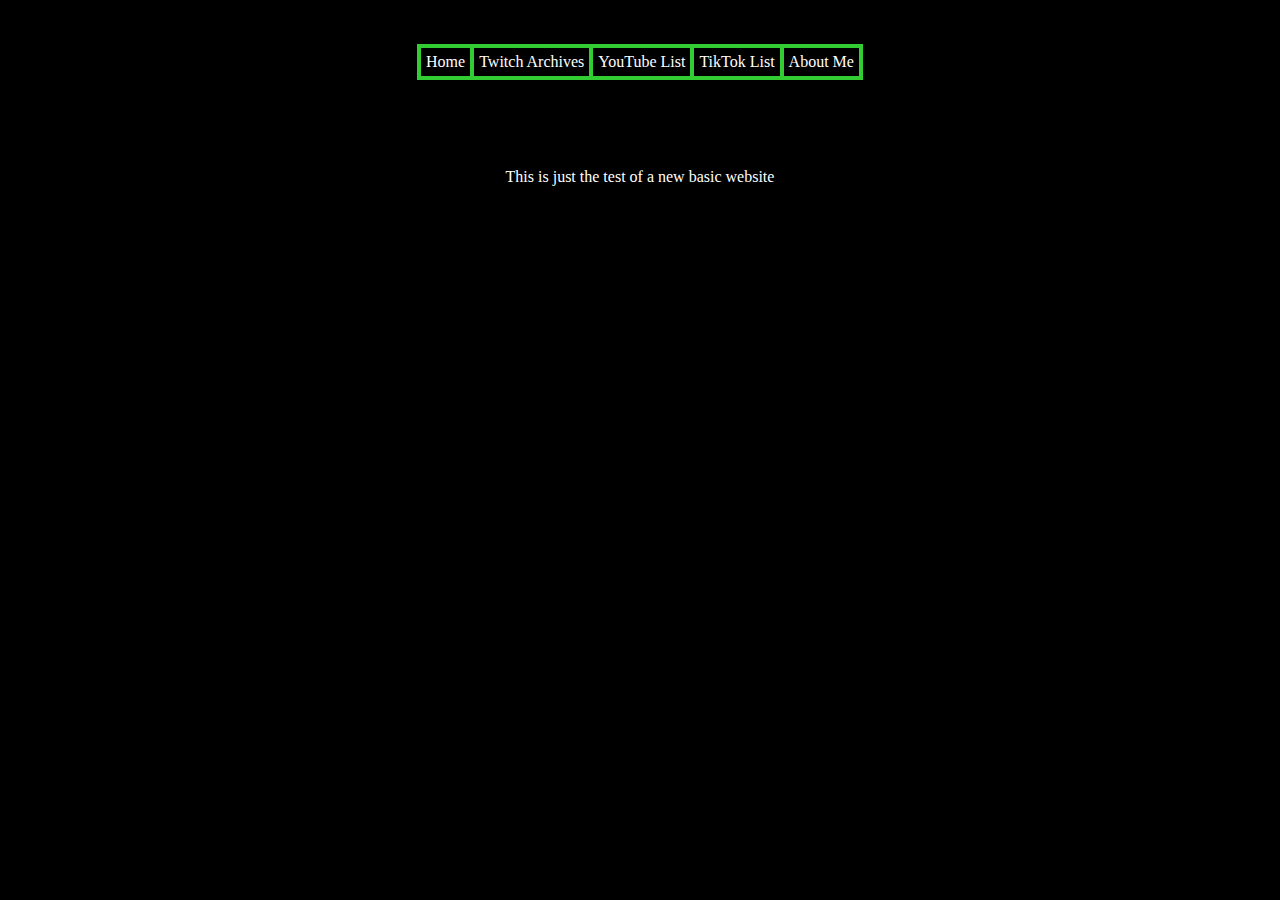
<file: Index.html>
<!DOCTYPE html>
<html>
<head>
<style>
table, th, td {
  border: 4px solid limegreen;
  border-collapse: collapse;
}

th, td {
  padding: 5px;
  color: #ffffff;
}

p {
   color: #ffffff;
}
</style>
</head>
<body bgcolor='#000000'>

<br /> <br />
<center>
<table font='#FFFFFF'>
  <tr>
    <td>Home</td>
    <td>Twitch Archives</td>
    <td>YouTube List</td>
    <td>TikTok List</td>
    <td>About Me</td>
  </tr>
</table>
</center>
<br /> <br /><br /> <br />

<center><p>This is just the test of a new basic website</p></center>
</body>
</html>
</file>
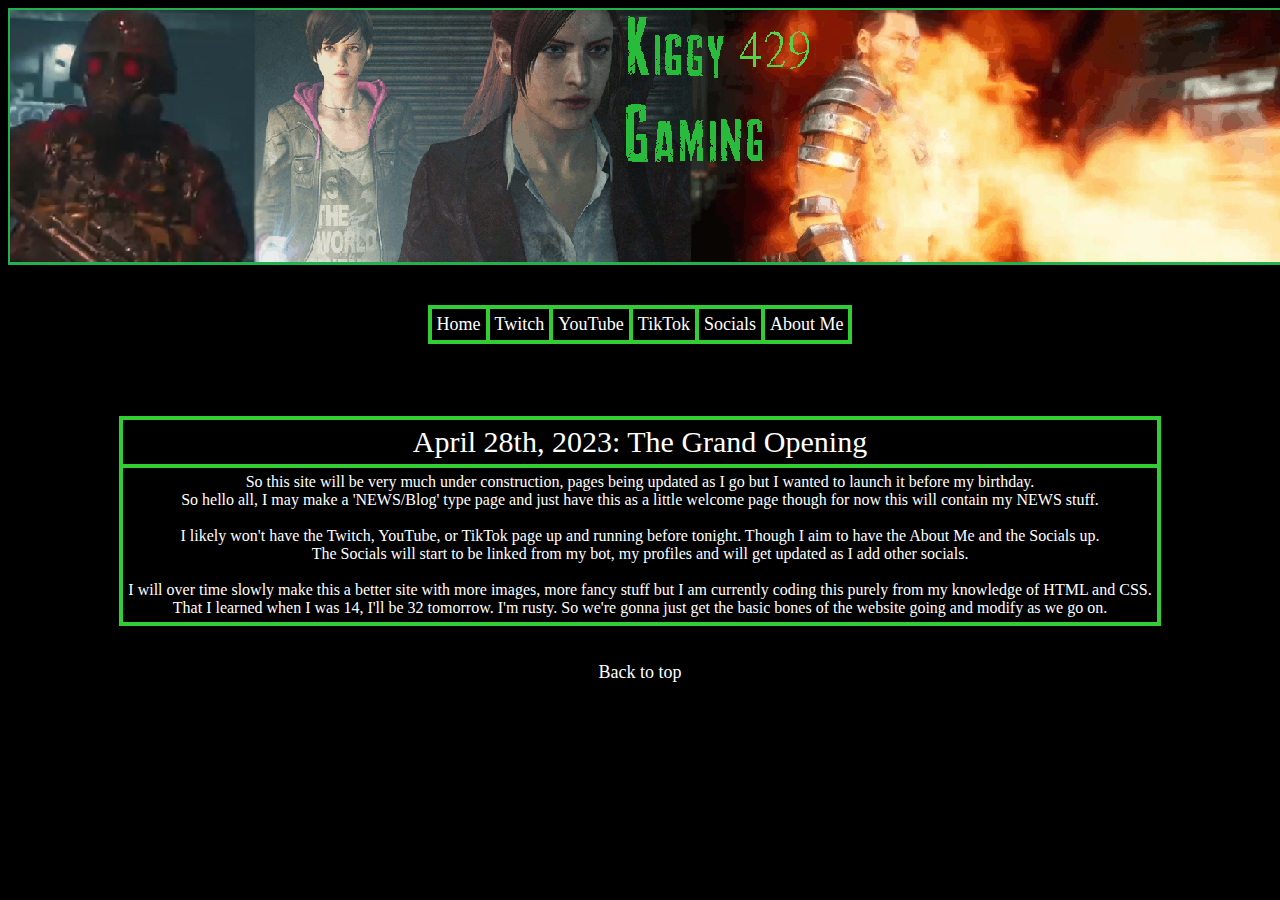
<file: index.html>
<!DOCTYPE html>
<html>
<head>

<title>Kiggy429_Gaming - Home</title>
<link rel="icon" type="image/x-icon" href="/images/Kiggy429GamingChurroArts.png?">
<link rel="stylesheet" href="/CSS/masterstyle.css">
</head>
<body>
<a id="top"></a>
<center><img src="/images/KiggyBanner.png"></center>
<br /> <br />
<center>
<table>
  <tr>
    <td><a href="#top">Home</a></td>
    <td><a href="/Twitch.html">Twitch</a></td>
    <td><a href="/YouTube.html">YouTube</a></td>
    <td><a href="/TikTok.html">TikTok</a></td>
    <td><a href="/Socials.html">Socials</a></td>
    <td><a href="/AboutMe.html">About Me</a></td>
  </tr>
</table>
</center>
<br /> <br /><br /> <br />

<center><table>
<tr>
  <td style="font-size:30px"><center>April 28th, 2023: The Grand Opening</center></td>
</tr>
<tr>
<td><center>So this site will be very much under construction, pages being updated as I go but I wanted to launch it before my birthday.<br />
So hello all, I may make a 'NEWS/Blog' type page and just have this as a little welcome page though for now this will contain my NEWS stuff.<br />
<br />
I likely won't have the Twitch, YouTube, or TikTok page up and running before tonight. Though I aim to have the About Me and the Socials up.<br />
The Socials will start to be linked from my bot, my profiles and will get updated as I add other socials.<br />
<br />
I will over time slowly make this a better site with more images, more fancy stuff but I am currently coding this purely from my knowledge of HTML and CSS.<br />
That I learned when I was 14, I'll be 32 tomorrow. I'm rusty. So we're gonna just get the basic bones of the website going and modify as we go on.</center></td>
</tr>
</table></center><br /><br />
<center><a href="#top">Back to top</a></center>
</body>
</html>
</file>
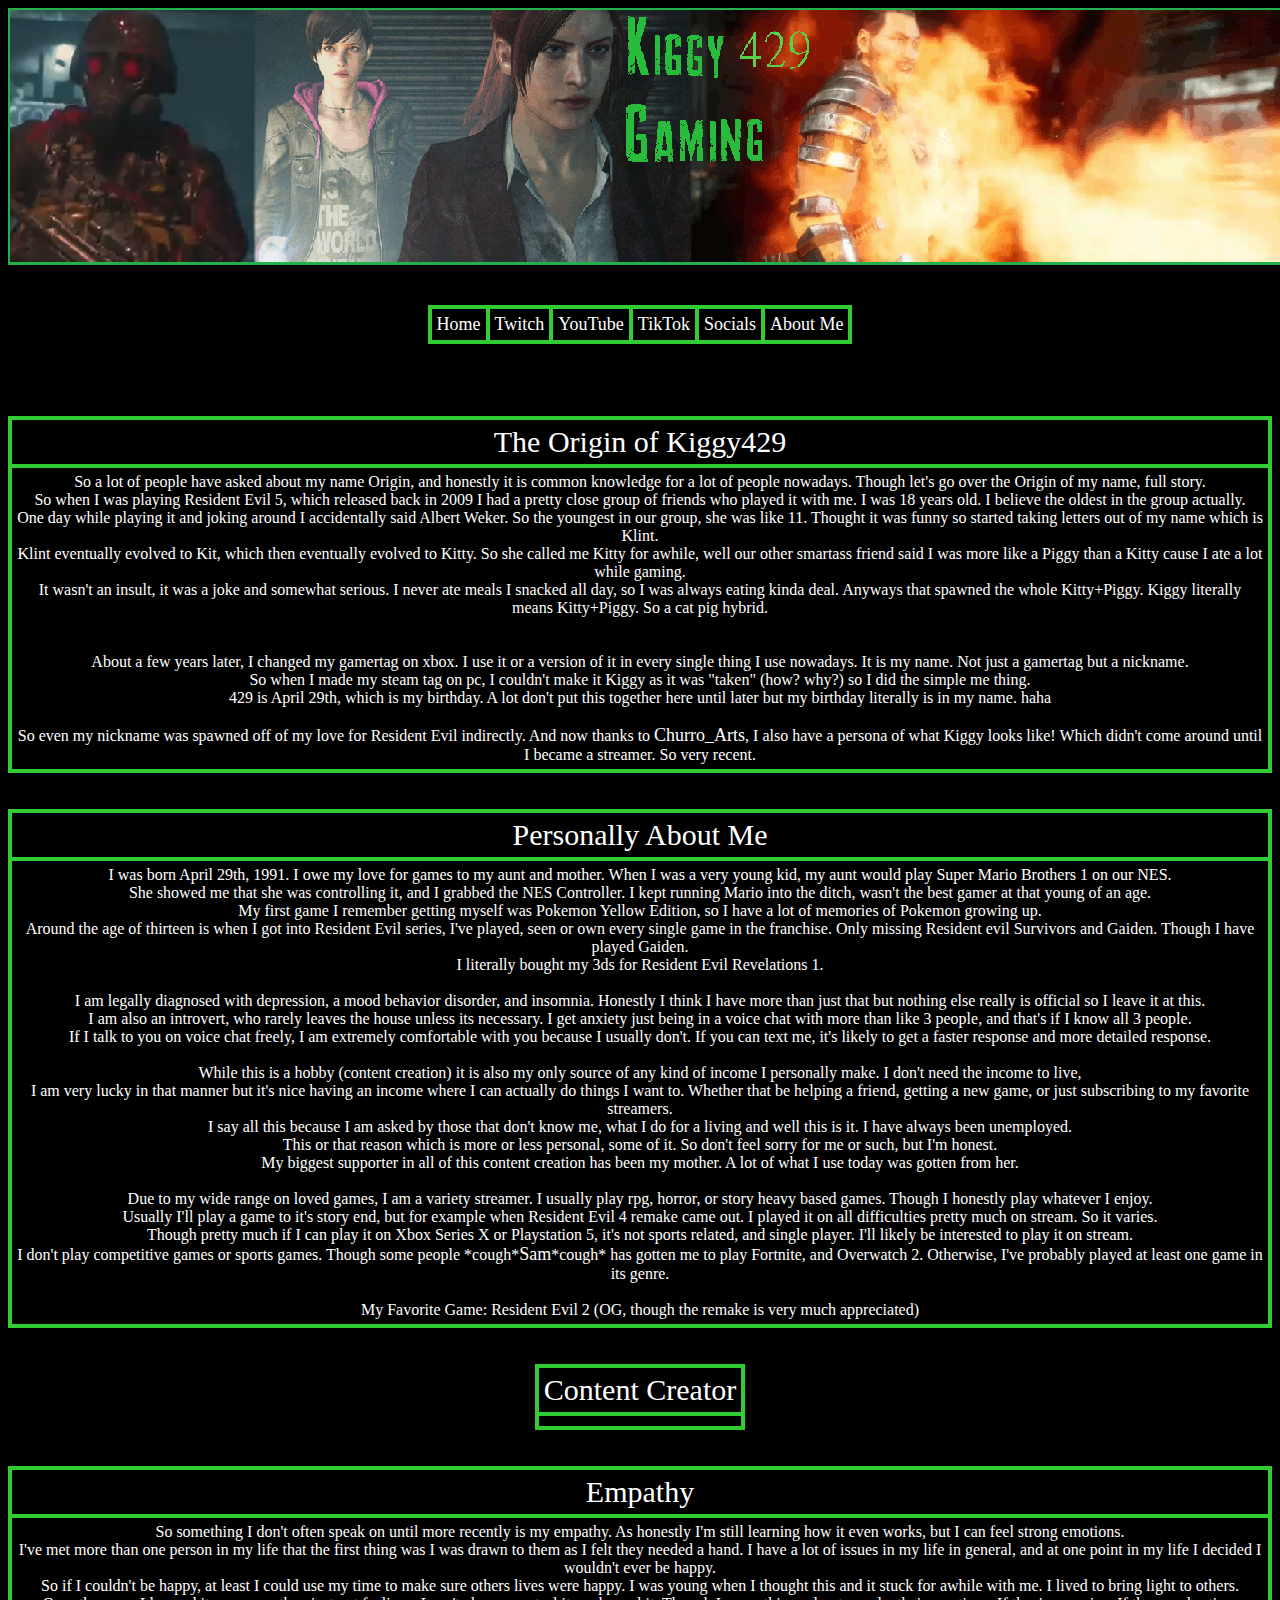
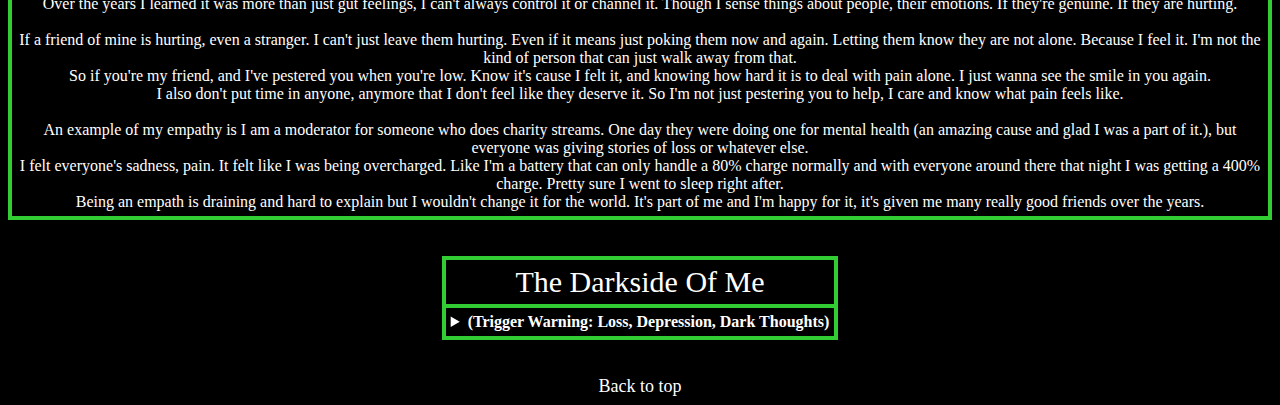
<file: AboutMe.html>
<!DOCTYPE html>
<html>
<head>

<title>Kiggy429_Gaming - About Me</title>
<link rel="icon" type="image/x-icon" href="/images/Kiggy429GamingChurroArts.png?">
<link rel="stylesheet" href="/CSS/masterstyle.css">
</head>
<body>
<a id="top"></a>
<center><img src="/images/KiggyBanner.png"></center>
<br /> <br />
<center>
<table>
  <tr>
    <td><a href="/index.html">Home</a></td>
    <td><a href="/Twitch.html">Twitch</a></td>
    <td><a href="/YouTube.html">YouTube</a></td>
    <td><a href="/TikTok.html">TikTok</a></td>
    <td><a href="/Socials.html">Socials</a></td>
    <td><a href="#top">About Me</a></td>
  </tr>
</table>
</center>
<br /> <br /><br /> <br />

<center><table>
  <tr>
   <td style="font-size:30px"><center>The Origin of Kiggy429</center></td>
   </tr>
   <tr>
   <td><center>So a lot of people have asked about my name Origin, and honestly it is common knowledge for a lot of people nowadays. Though let's go over the Origin of my name, full story.<br />
  So when I was playing Resident Evil 5, which released back in 2009 I had a pretty close group of friends who played it with me. I was 18 years old. I believe the oldest in the group actually.<br />
  One day while playing it and joking around I accidentally said Albert Weker. So the youngest in our group, she was like 11. Thought it was funny so started taking letters out of my name which is Klint.<br />
  Klint eventually evolved to Kit, which then eventually evolved to Kitty. So she called me Kitty for awhile, well our other smartass friend said I was more like a Piggy than a Kitty cause I ate a lot while gaming.<BR />
 It wasn't an insult, it was a joke and somewhat serious. I never ate meals I snacked all day, so I was always eating kinda deal. Anyways that spawned the whole Kitty+Piggy. Kiggy literally means Kitty+Piggy. So a cat pig hybrid.<br />
<br />
<br />
About a few years later, I changed my gamertag on xbox. I use it or a version of it in every single thing I use nowadays. It is my name. Not just a gamertag but a nickname.<br />
So when I made my steam tag on pc, I couldn't make it Kiggy as it was "taken" (how? why?) so I did the simple me thing.<br />
429 is April 29th, which is my birthday. A lot don't put this together here until later but my birthday literally is in my name. haha<br />
<br />
 So even my nickname was spawned off of my love for Resident Evil indirectly. And now thanks to <a href="https://www.twitch.tv/churro_arts" target="_blank">Churro_Arts</a>, I also have a persona of what Kiggy looks like! Which didn't come around until I became a streamer. So very recent.</center></td>
  </tr>
 </table></center><br /><br />

<center><table>
  <tr>
   <td style="font-size:30px"><center>Personally About Me</center></td>
   </tr>
   <tr>
   <td><center>I was born April 29th, 1991. I owe my love for games to my aunt and mother. When I was a very young kid, my aunt would play Super Mario Brothers 1 on our NES.<br />
    She showed me that she was controlling it, and I grabbed the NES Controller. I kept running Mario into the ditch, wasn't the best gamer at that young of an age.<br />
    My first game I remember getting myself was Pokemon Yellow Edition, so I have a lot of memories of Pokemon growing up.<br />
    Around the age of thirteen is when I got into Resident Evil series, I've played, seen or own every single game in the franchise. Only missing Resident evil Survivors and Gaiden. Though I have played Gaiden.<br />
    I literally bought my 3ds for Resident Evil Revelations 1.<br /><br />
    
    I am legally diagnosed with depression, a mood behavior disorder, and insomnia. Honestly I think I have more than just that but nothing else really is official so I leave it at this.<br />
    I am also an introvert, who rarely leaves the house unless its necessary. I get anxiety just being in a voice chat with more than like 3 people, and that's if I know all 3 people.<br />
    If I talk to you on voice chat freely, I am extremely comfortable with you because I usually don't. If you can text me, it's likely to get a faster response and more detailed response.<br /><br />
    
    While this is a hobby (content creation) it is also my only source of any kind of income I personally make. I don't need the income to live,<br >
    I am very lucky in that manner but it's nice having an income where I can actually do things I want to. Whether that be helping a friend, getting a new game, or just subscribing to my favorite streamers.<br />
    I say all this because I am asked by those that don't know me, what I do for a living and well this is it. I have always been unemployed.<br />
    This or that reason which is more or less personal, some of it. So don't feel sorry for me or such, but I'm honest.<br />
    My biggest supporter in all of this content creation has been my mother. A lot of what I use today was gotten from her.<br /><br />
    
    Due to my wide range on loved games, I am a variety streamer. I usually play rpg, horror, or story heavy based games. Though I honestly play whatever I enjoy.<br />
    Usually I'll play a game to it's story end, but for example when Resident Evil 4 remake came out. I played it on all difficulties pretty much on stream. So it varies.<br />
    Though pretty much if I can play it on Xbox Series X or Playstation 5, it's not sports related, and single player. I'll likely be interested to play it on stream.<br />
    I don't play competitive games or sports games. Though some people *cough*<a href="https://www.twitch.tv/unapologeticallysamtv" target="_blank">Sam</a>*cough* has gotten me to play Fortnite, and Overwatch 2. Otherwise, I've probably played at least one game in its genre.<br /><br />
    
    My Favorite Game: Resident Evil 2 (OG, though the remake is very much appreciated)</center></td>
  </tr>
 </table></center><br /><br />

 <center><table>
  <tr>
   <td style="font-size:30px"><center>Content Creator</center></td>
   </tr>
   <tr>
   <td><center></center></td>
  </tr>
 </table></center><br /><br />

 <center><table>
  <tr>
   <td style="font-size:30px"><center>Empathy</center></td>
   </tr>
   <tr>
   <td><center>So something I don't often speak on until more recently is my empathy. As honestly I'm still learning how it even works, but I can feel strong emotions.<br />
    I've met more than one person in my life that the first thing was I was drawn to them as I felt they needed a hand. I have a lot of issues in my life in general, and at one point in my life I decided I wouldn't ever be happy.<br />
    So if I couldn't be happy, at least I could use my time to make sure others lives were happy. I was young when I thought this and it stuck for awhile with me. I lived to bring light to others.<br />
    Over the years I learned it was more than just gut feelings, I can't always control it or channel it. Though I sense things about people, their emotions. If they're genuine. If they are hurting. <br /><br />
    
    If a friend of mine is hurting, even a stranger. I can't just leave them hurting. Even if it means just poking them now and again. Letting them know they are not alone. Because I feel it. I'm not the kind of person that can just walk away from that.<br />
    So if you're my friend, and I've pestered you when you're low. Know it's cause I felt it, and knowing how hard it is to deal with pain alone. I just wanna see the smile in you again.<br />
    I also don't put time in anyone, anymore that I don't feel like they deserve it. So I'm not just pestering you to help, I care and know what pain feels like.<br /><br />
    
    An example of my empathy is I am a moderator for someone who does charity streams. One day they were doing one for mental health (an amazing cause and glad I was a part of it.), but everyone was giving stories of loss or whatever else.<br />
    I felt everyone's sadness, pain. It felt like I was being overcharged. Like I'm a battery that can only handle a 80% charge normally and with everyone around there that night I was getting a 400% charge. Pretty sure I went to sleep right after.<br />
    Being an empath is draining and hard to explain but I wouldn't change it for the world. It's part of me and I'm happy for it, it's given me many really good friends over the years.</center></td>
  </tr>
 </table></center><br /><br />

 <center><table>
  <tr>
   <td style="font-size:30px"><center>The Darkside Of Me</center></td>
   </tr>
   <tr>
   <td>
    <details>
      <summary><b>(Trigger Warning: Loss, Depression, Dark Thoughts)</b></summary>
    <center>I'm gonna first describe my depression a bit, how I personally feel about depression. The best way I can describe it, my own personal experiences with it. Though first listen to this song cause its relevant: <a href="https://www.youtube.com/watch?v=hlHTCd3EOGE" target="_blank">No Hero (Venom) by JT Music</a><br />
    I have lived with depression probably as early as I was like 12 years old, I just didn't know what it was back then and over the years I've learned more about it. I struggled a lot some days.<br />
    I see depression not as something to cure, or get rid of. It's a part of me. A darker part, but a part of me and honestly if it was gone I dunno if I would be me.<br />
    Saying this I see it as the easiest way to describe to someone who doesn't deal with depression or unsure of what they think of their own as a Symbiote. As like Venom is to Eddie Brock.<br />
    The Song No Hero means a lot to me because while Venom is one of my favorite marvel if not THE favorite marvel character. It speaks to me on a level of depression too in the song.<br />
    <b>"I got a Darkness inside, and its talking to me."</b><br />
    Depression is a darkness that is inside you, and it talks to you constantly. Usually the bad or dark thoughts.<br />
    <b>"A face so ugly I hide but it longs to be free."</b><br />
    I wore a mask hiding my depression or real emotions for a long time. I didn't have it break until I was in my twenties.<br />
    <b>"Once I've brought it to light. I'll be gone underneath. Swallowed consumed. I am one with the beast."</b><br />
    When I first let depression out it consumed me. I wasn't too sure I was going to make it out to the light side. It was like 10 years of darkness released.<br />
    <b>"I know we've both walked paths, on which we don't belong,  and now I have no doubt. If I cast you out. I'll be left with half myself"<br />
    "I got a darkness inside and it's walking with me. I'm buckled up for the ride. With a hunger to feed. I don't want you to hide. If you long to be free. We're no hero tonight."<br />
    "We're the monster you need. Swallowed consumed. Venom running through me. I won't be, nor will you, only we. Now I look at the face in the mirror and see. Just how fearsome we are."</b><br />
    The more we deny depression as a flaw and fault the harder it hurts us. We're not defective, we're different. Unique. The more I pushed against depression like I was defective, the more I lost myself.<br />
    Depression is like in this case a symbiote. We work together. Use my experience, my sadness, my rage, whatever I have to be productive. It will be around, yes it will whisper and you'll be consumed somedays but in the end I learned to ignore it's whispering and it's a part of me.<br />
    I'm no saint. I can be an asshole. I can rude. I am far from the best friend, or person in this world but I know who I am. I have my quirks and I accept them, I channel them for the better.<br />
    I'm not always happy. There's many days I don't want to move or get out of bed but overall I've learned to live with the "symbiote" and adapt myself to it. To live happy.<br /><br />
    
    Not saying everyone will be the same. Everyone treats everything different but know no matter how it affects you. We all react differently to different things. We also need to learn, it's okay to ask for help.<br />
    Some days we just need someone to make very loud noises to send the symbiote back down. I know I've only gotten out of consumed darkness due to friends more than once. So it's why I always have a hand for those who need it.<br /><br />
    
    I could go into it more but I think you get the idea how I feel depression is, always at the back of my shoulder whispering to me but overall we've learned to work together. To be a better me. Now my story more or less.<br />
    I'm not gonna make this all be fully chronological order. Just details about my past and why I am who I am. Not everything, and while I am mostly an open book somethings of my life remain silent or only to those I trust.<br /><br />
    
    The first sign of any type of pain I ever felt was a kidney stone, when I was like the age of 12. At my current age, I've hit the double digits was getting like one every year for the longest time. Kidney stones run in the family.<br />
    I grew up not happy, but a spoiled kid. I wasn't punished. I got pretty much anything I wanted but I wore what I later found out was a mask. Never showing my true emotions or causing waves. I wore this mask until one day in my early twenties.<br />
    My grandmother was diagnosed with Leukemia and after a couple years (I think?) of fighting she was losing the battle, and I couldn't accept it. A couple weeks? before she passed away I had a kidney stone again. She couldn't even stay awake to call my mother to take me to the ER.<br />
    I had so much emotional pain built up from knowing I was going to lose someone in my life that I was close to, and the kidney stone's physical pain. I had the pain for a week before I passed the stone, and a week or two after as if I still had it. My mask shattered and unfortunately my mother got the brunt of everything.<br />
    Everything that had been bothering me for my entire life. I'm depressed. I have bad eyesight. I didn't care how angry I sounded or if what I said hurt. I don't even remember what all I said to her. Though it was the best decision I made.<br />
    I was lost after my grandmother's passing. I probably owe my life to my mother, not only was she about the only one that understood me once my mask was gone. I live on the fact that no one's life is worthless. That even if I feel suicidal, I wouldn't ever. Because I know my life, would spiral another's. I wouldn't release my pain, I would pass it along.<br />
    I was my grandmother's right hand man ever since the day my mother moved out of the house. I have never worked as I didn't need to if I was gonna go to college, and around when I was going to consider it and looking for it is when she was diagnosed. So my focus then was just helping her whenever I could. My mind was too focused on the cancer anyways to care about video game programming.<br />
    So when she passed away I not only felt the pain of loss, I couldn't put my mask on anymore, it hurt so much. Sitting in the living room on the computer, looking over to the chair she would sleep in. Remembering just a few days ago she was there. Now just memories. I am an introvert only time I left the house was with her really. So now I felt trapped in a place where all I could see is memories, reminders of my loss. All I could do is hide in gaming and honestly, not caring if I woke up from sleep, if I could even sleep.<br />
    I think that was the only time in my life I was the darkest I ever felt. The darkness took me and ruled me. I wanted to die. I wasn't living anymore, not sure I ever was up to that point. Surviving is all I did. My mother let me move in with her indefinitely until I could control my emotions and such. Change of scenery. We ended up moving states, away from Florida where I lived since I was like 5.<br />
    The morning that my grandmother left to the doctor, the day she passed. Everyone went to say good bye, visiting her, whatever else. I couldn't go. My mother says it was right of me to not go, that she wasn't there anymore. If memory serves she bled in her brain that day. She "died" before she reached the hospital really. Though almost everyone back then said I was wrong for not going. I still think about how I never truly said good bye to her. To this day and that will always haunt me. Even if I know it was the only reason I stayed sane. If I had seen her, I'm not sure I would be here today either. I wasn't as strong as I am today.<br />
    I loved my grandmother but I also struggle with the idea that her passing is the only reason I am happier in my life too. That emotional break in me is what led me to get help. I went to a therapist for over a year. Maybe 2 or 3? Just before Covid really. I want to be a better me. She lied about a lot of things to a lot of us. A lot of half truths or just straight up lies. She raised us to be dependant on her. Only my mother was the one to truly break free from that. If she was still here today I would probably still be wearing my mask, and hiding how blind I was, how hurt I was.<br /><br />
    
    I grew up wearing that mask, in an online and gaming life. I was home-schooled, never had friends my age in real life. The only real life human interaction I usually got was with my family. Which was a double edged sword. I'm an introvert, being around social settings tire me out but it's also lonely to essentially not have friends. Most friends didn't last longer than a year or two. Most didn't value the online friendship like I did. So was use to people leaving. It was easier to not get attached.<br />
    I chose to live at an early age in helping others. "If I can't be happy, at least I can make others happy." I even got tagged as the "Dr. Phil" of some of my friend group as most of them would come to me for advice. I didn't think I deserved it, I wasn't worth knowing. I wasn't worth happiness. If I had any kind of purpose it was to just help others. Not many friends I use to talk to have stuck around today back then.<br />
    I think the longest friendship I have to date is with someone I don't talk to often nowadays, but she is and will always be like a sister to me. I think it's over 12 years we've been friends. Stryker is my second longest friendship. So some days it's still hard for me to believe people want me as their friend for life. I am a friend for life as long as you don't backstab me.<br />
    Though I know those who read this and are my friends today will slap me for saying it but it's the darkness whispering that history will repeat itself. Which my friends are family to me, so to lose some of my current family would hurt me a lot. So it's a fear there and probably always be there.<br /><br />
    
    I have a really hard time to speak vocally on anything serious or close to home. I will happily answer most questions or subjects in text/DMs but don't ask me to go into details like I am here in text. It is a mental block for me. I can open my mouth but nothing comes out. Even if I want it to, when I would talk to my mother even in the same room it would be through text. It's a thing that over the last few years has been slowly getting better, but it's still very very hard for me.<br /><br />
    
    I'm an insomniac, I can't make myself sleep ever. My sleep is usually heavily tied to my emotions. The deeper in a dark mood the less I sleep. This usually ranges from me being awake 20 hours, and sleeping anyhwere from 2-8 hours in "my day." Though it can also be much worse. Up 24+ hours, sleep 1 hour and up another 24 hour and repeat. I have usually very little warning when I'm gonna have really bad hits of insomnia. So it's hard for me to make schedules or plans, a lot of the time it's me just staying up to meet the plans and I know sometimes I spread myself too thin doing it. Though it's also things that make me feel better? So it's a double edged sword sometimes.<br /><br />
    
    I'm legally diagnosed by a therapist that I have depression, insomnia and a mood behavior disorder (pretty much the generic way to say I have mood swings and they don't know why). It's taken me years to not hate myself. I wouldn't be surprised if I have other things undiagnosed.<br /><br /><br />
    
    
    <b>Summary/points of my madness:</b><br /></center>
    * So if I say I'll do something and forget or don't do it. It is likely I passed out from being tired, or genuinely forgot. It's a reason a lot of time when I say I'll do something, I do it then or I run the risk of forgetting. "Out of sight, out of mind." Not intentionally doing it. Remind me!<br />
    * If I don't message you in awhile? It doesn't mean I don't think of you or consider you the same level of friend. I lose track of time due to being awake over 2 days all the time. DM me, I promise the friendship hasn't changed. Half time I don't know the time of day or even the day. I associate the time with things I do, not the day itself.<br />
    * If I don't join a community night VC or such? It's because even if I wanna join, my introvert nature keeps me out of it. I get anxiety and nerves just thinking of being in a bigger VC. Even if I can be in a VC with each and everyone of the people in the VC in smaller groups. Though I do wish I could.<br />
    * I don't outwardly show my emotions even without the mask. So I may not always show my appreciation for our friendship, for gifts, or whatever else. Though know while I forget things, I also have many memories of things you probably don't even remember yourself. The reasons you're in my inner circles. Reasons that I consider you family.<br />
    * If I withdraw for a bit? I'm likely just having a depression day and/or introvert overcharge day. I have to take some days, as no matter how well I've learned to live with my depression sometimes it is overwhelming still.<br />
    * I'm an introvert, too much interactions can burn me out fast but I also don't dislike people. On the contrary, I love the people who I let in and honestly in my darker times it is good to just hang out with one of my friends in a game. Even if headsets are off, sometimes required.<br />
    * If it's something super serious, it may have to be taken to text over voice. I have a weird mental block speaking on serious subjects vocally. I can do it so much better and easier in text. It's gotten better but it's still there. All of the years wearing a mask, it's hardcoded in me.<br />
    * I struggle a lot with accepting that I am worth anything. So bare with me while I work on myself. Twitch communities I'm a part of helped a lot with this, more than they probably ever know but it's still a work in progress.<br />
  </details></td>
  </tr>
 </table></center><br /><br />



<center><a href="#top">Back to top</a></center>
</body>
</html>
</file>
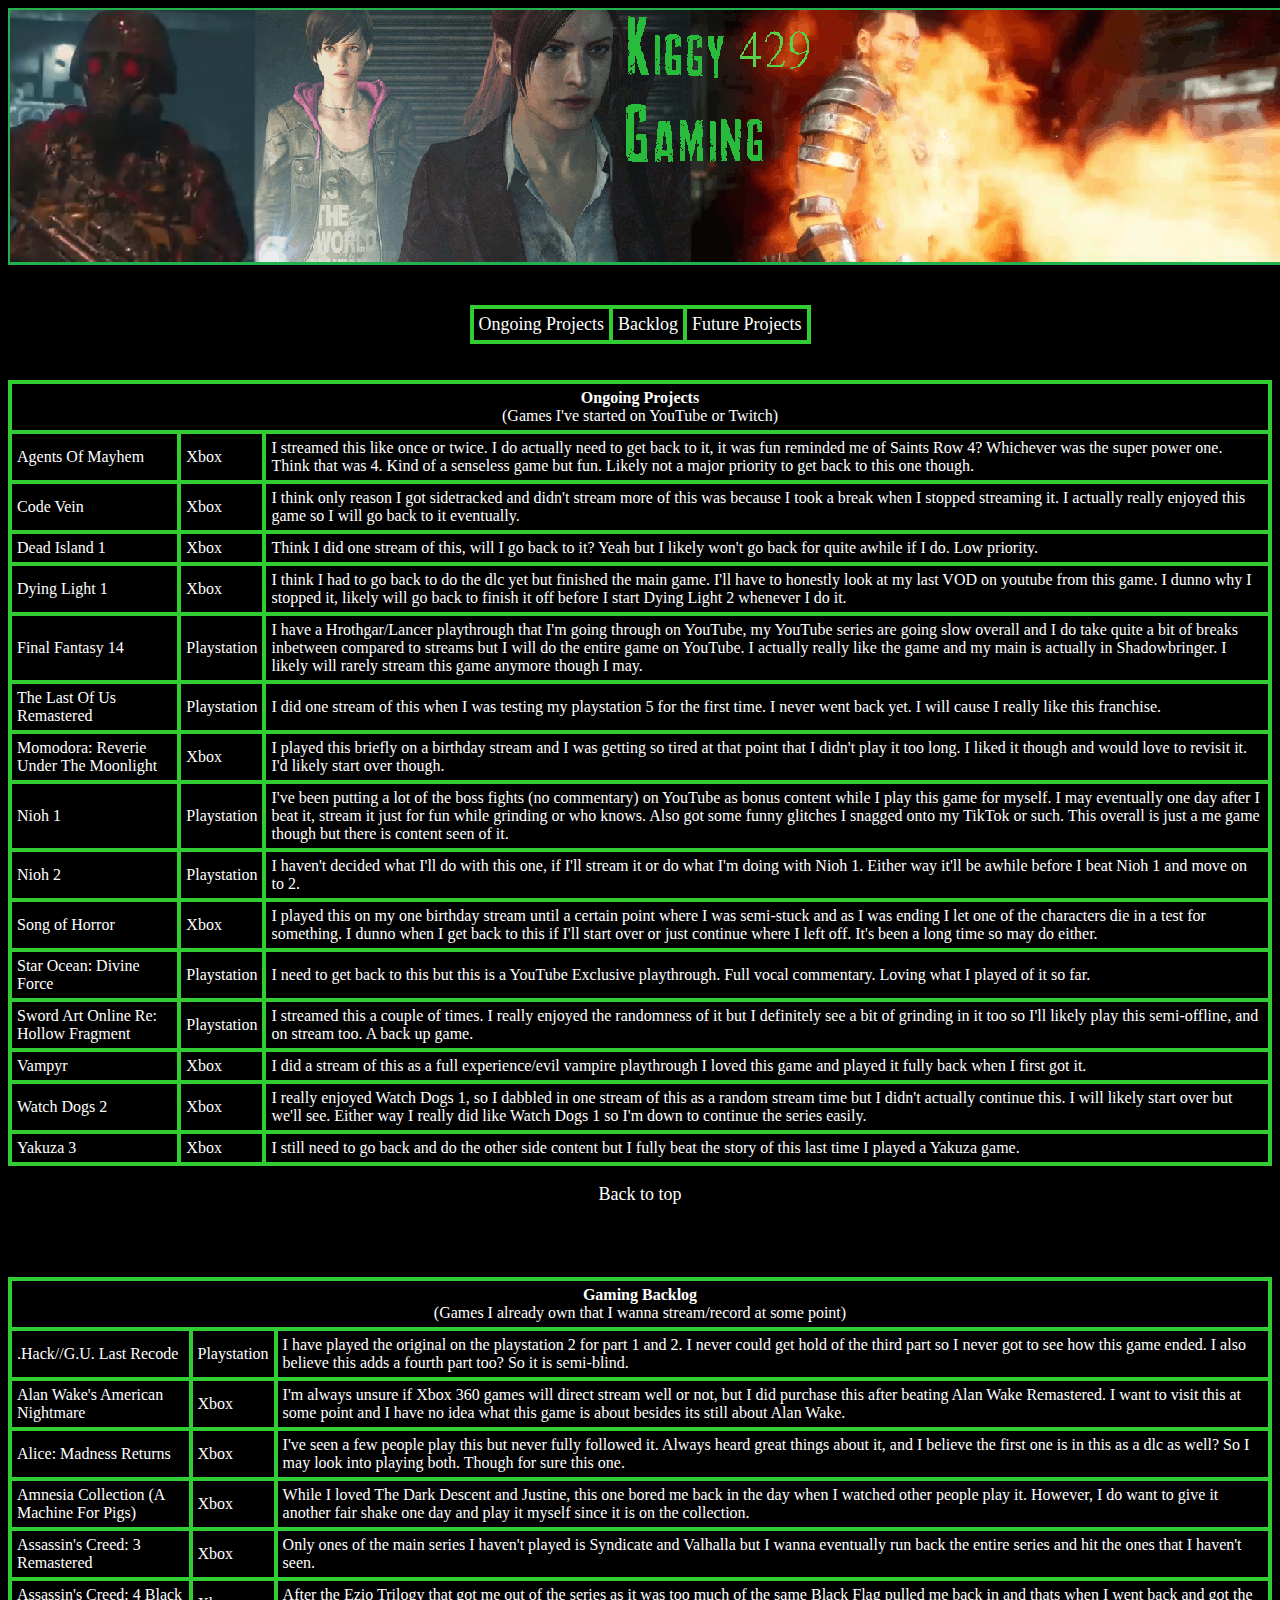
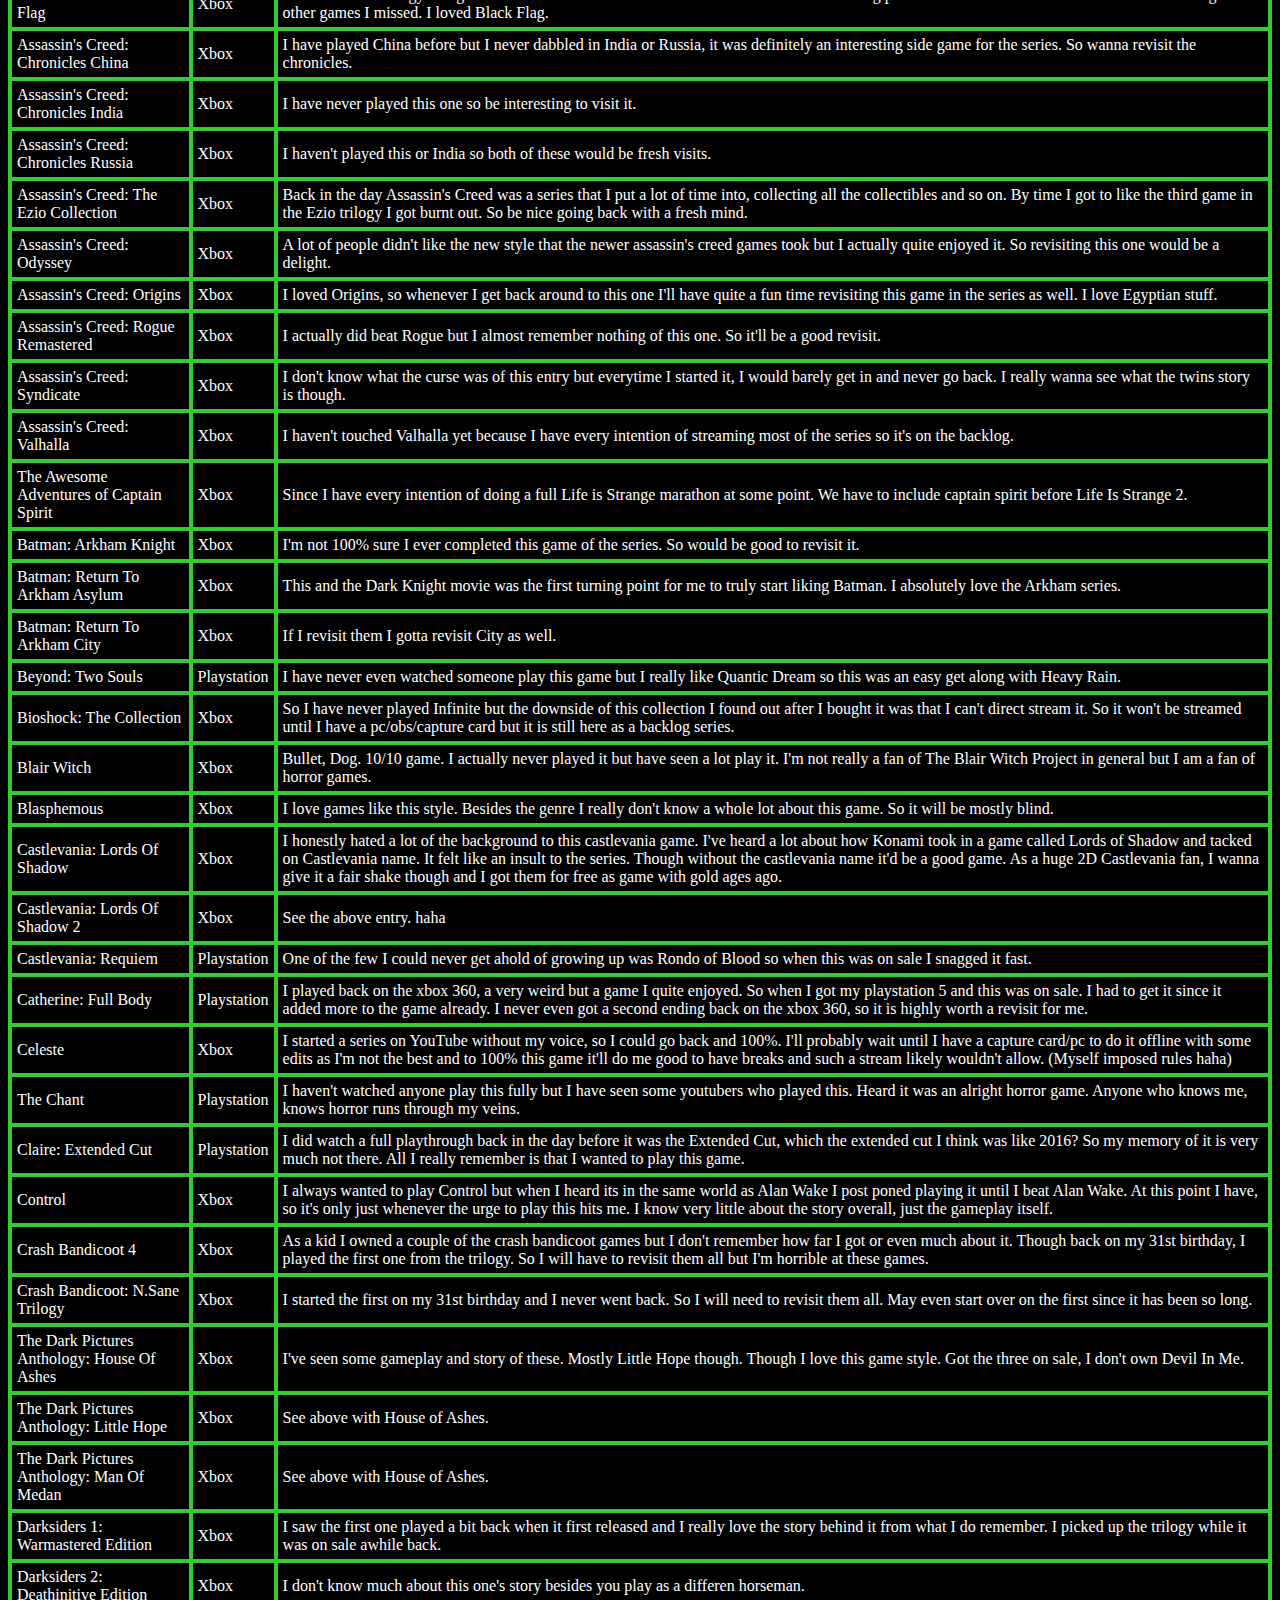
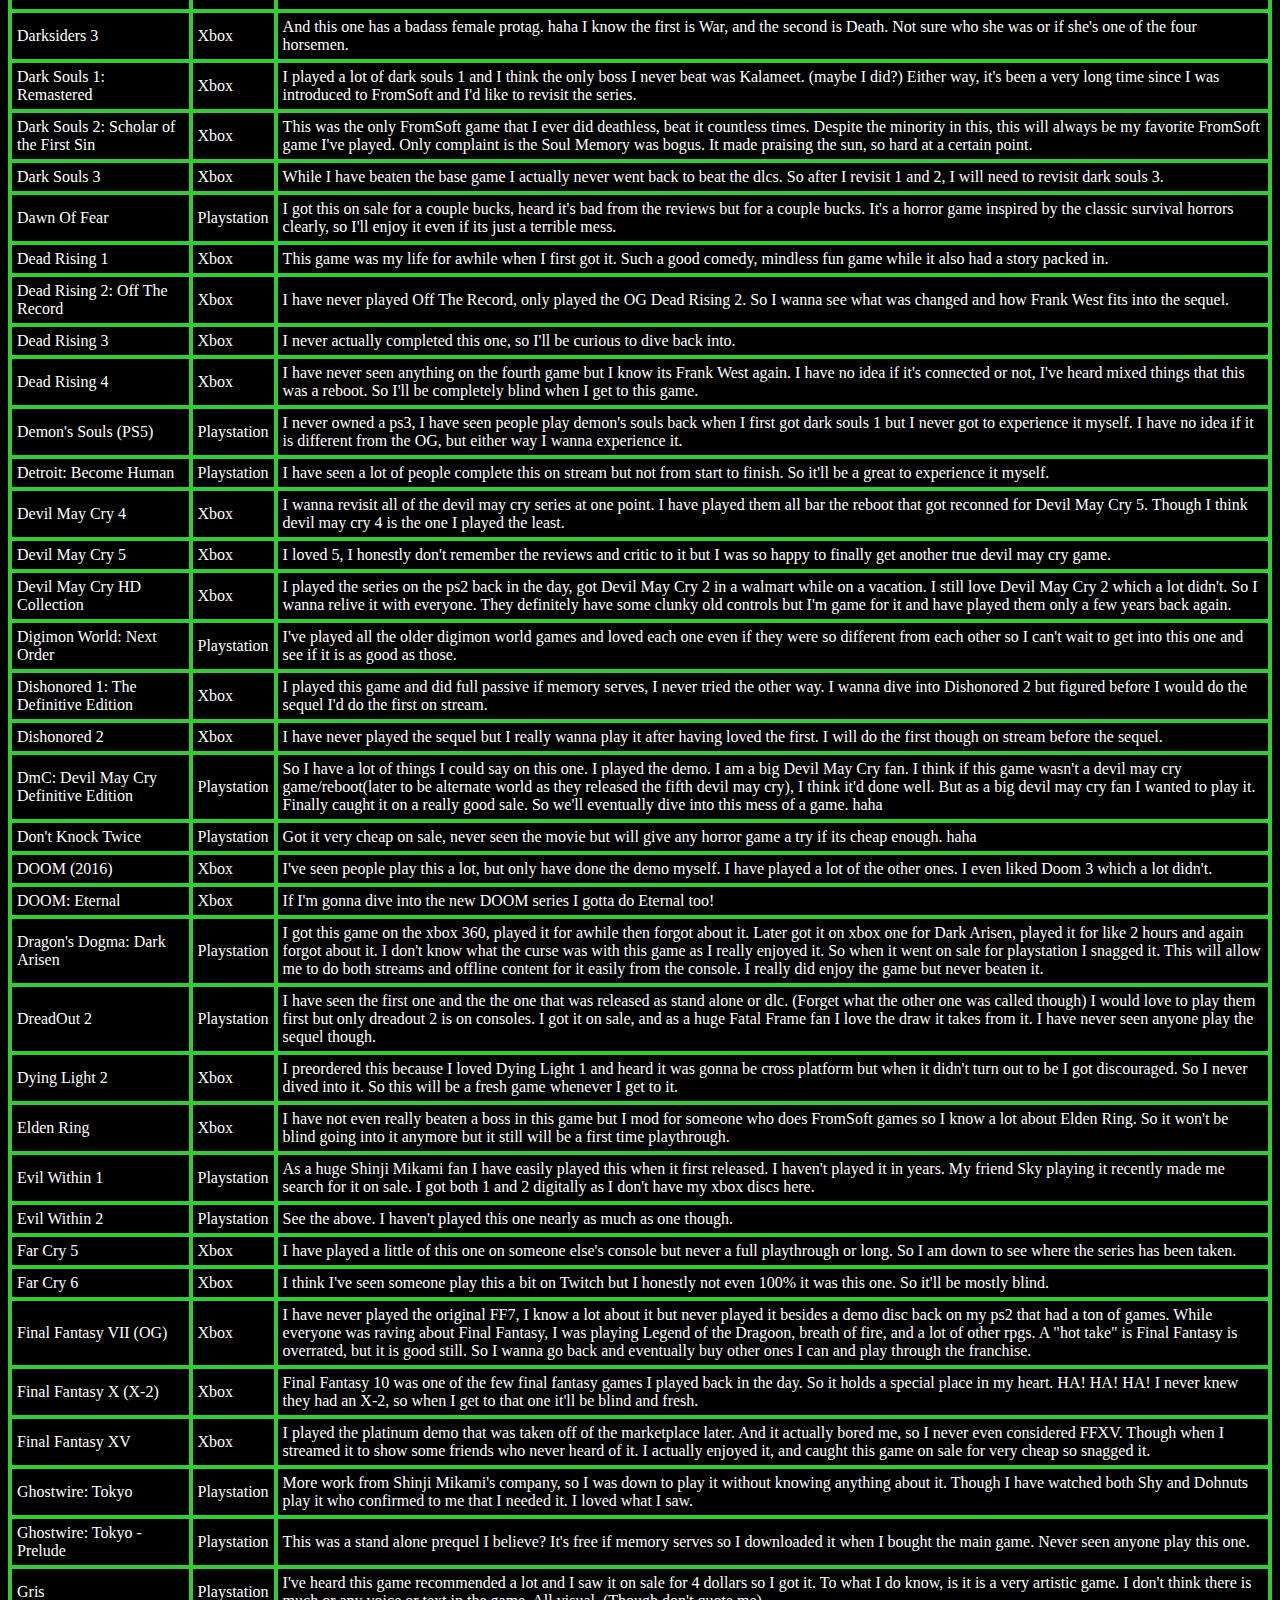
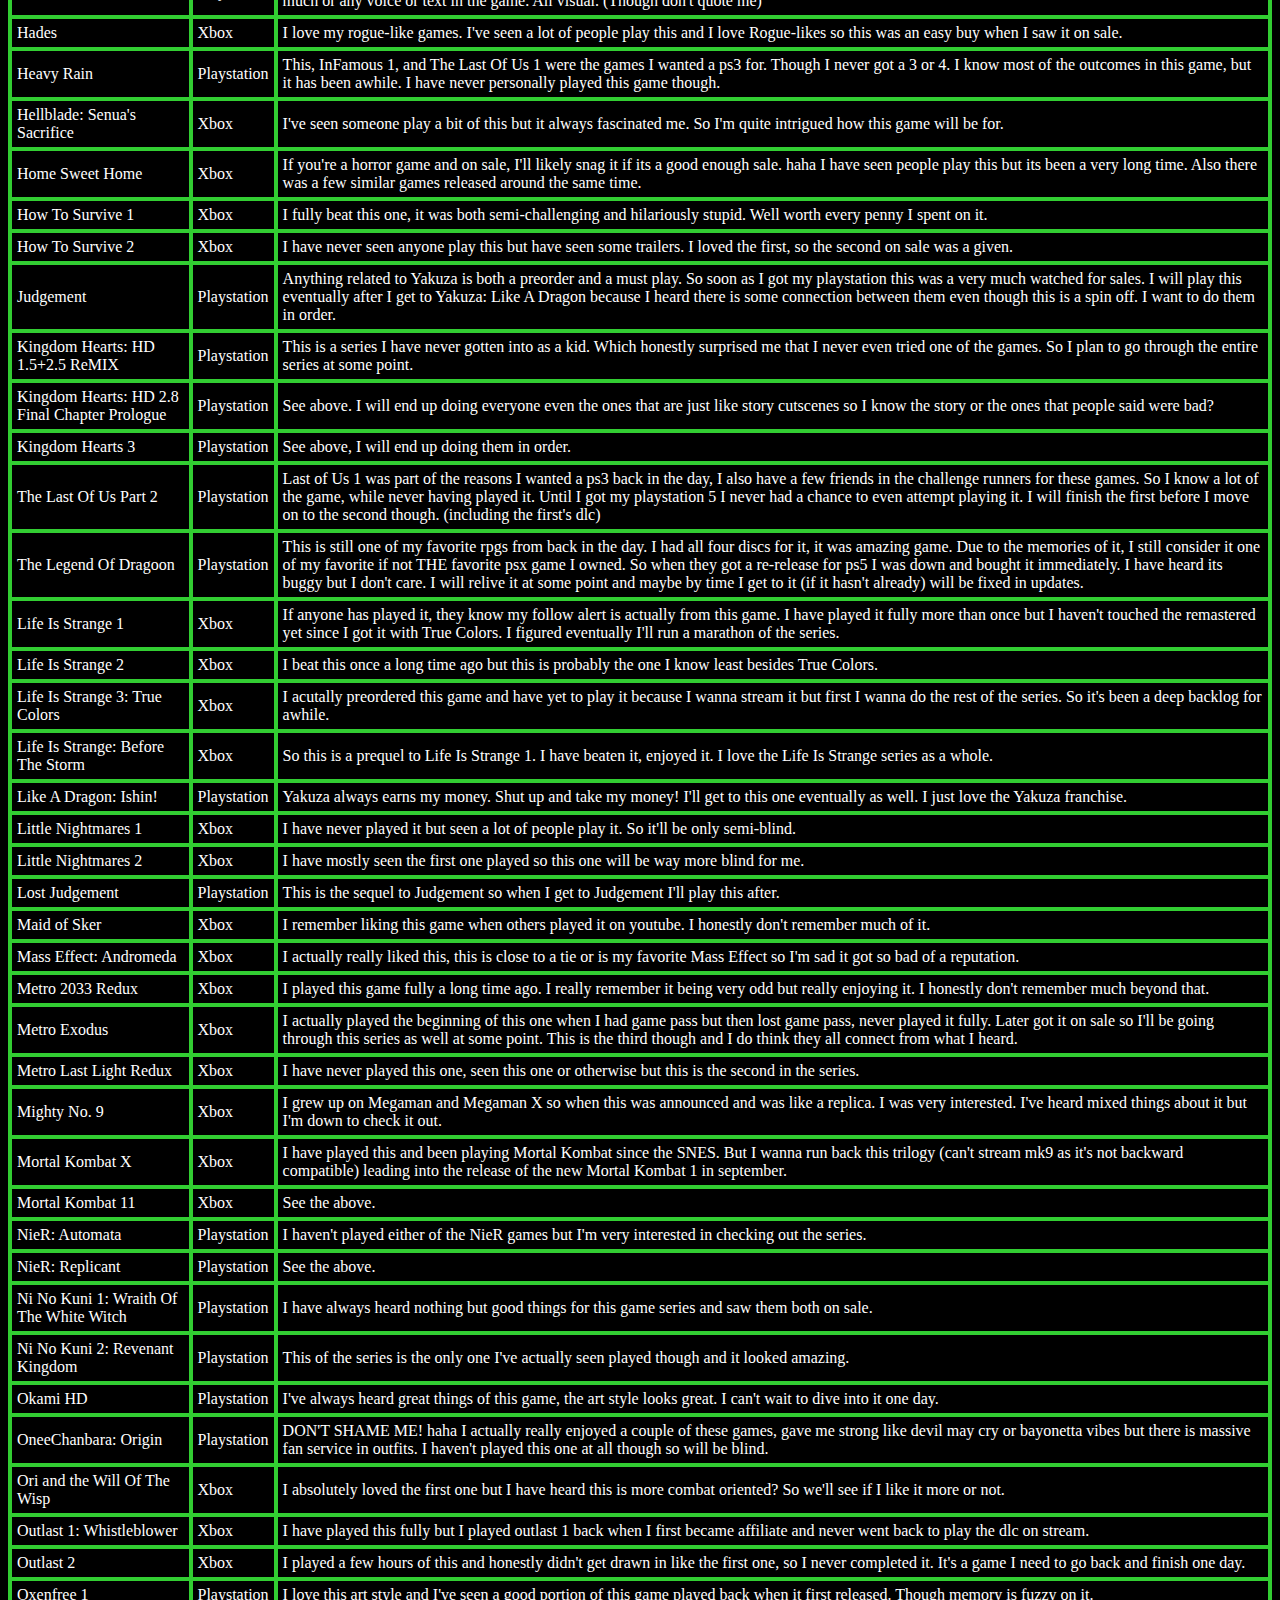
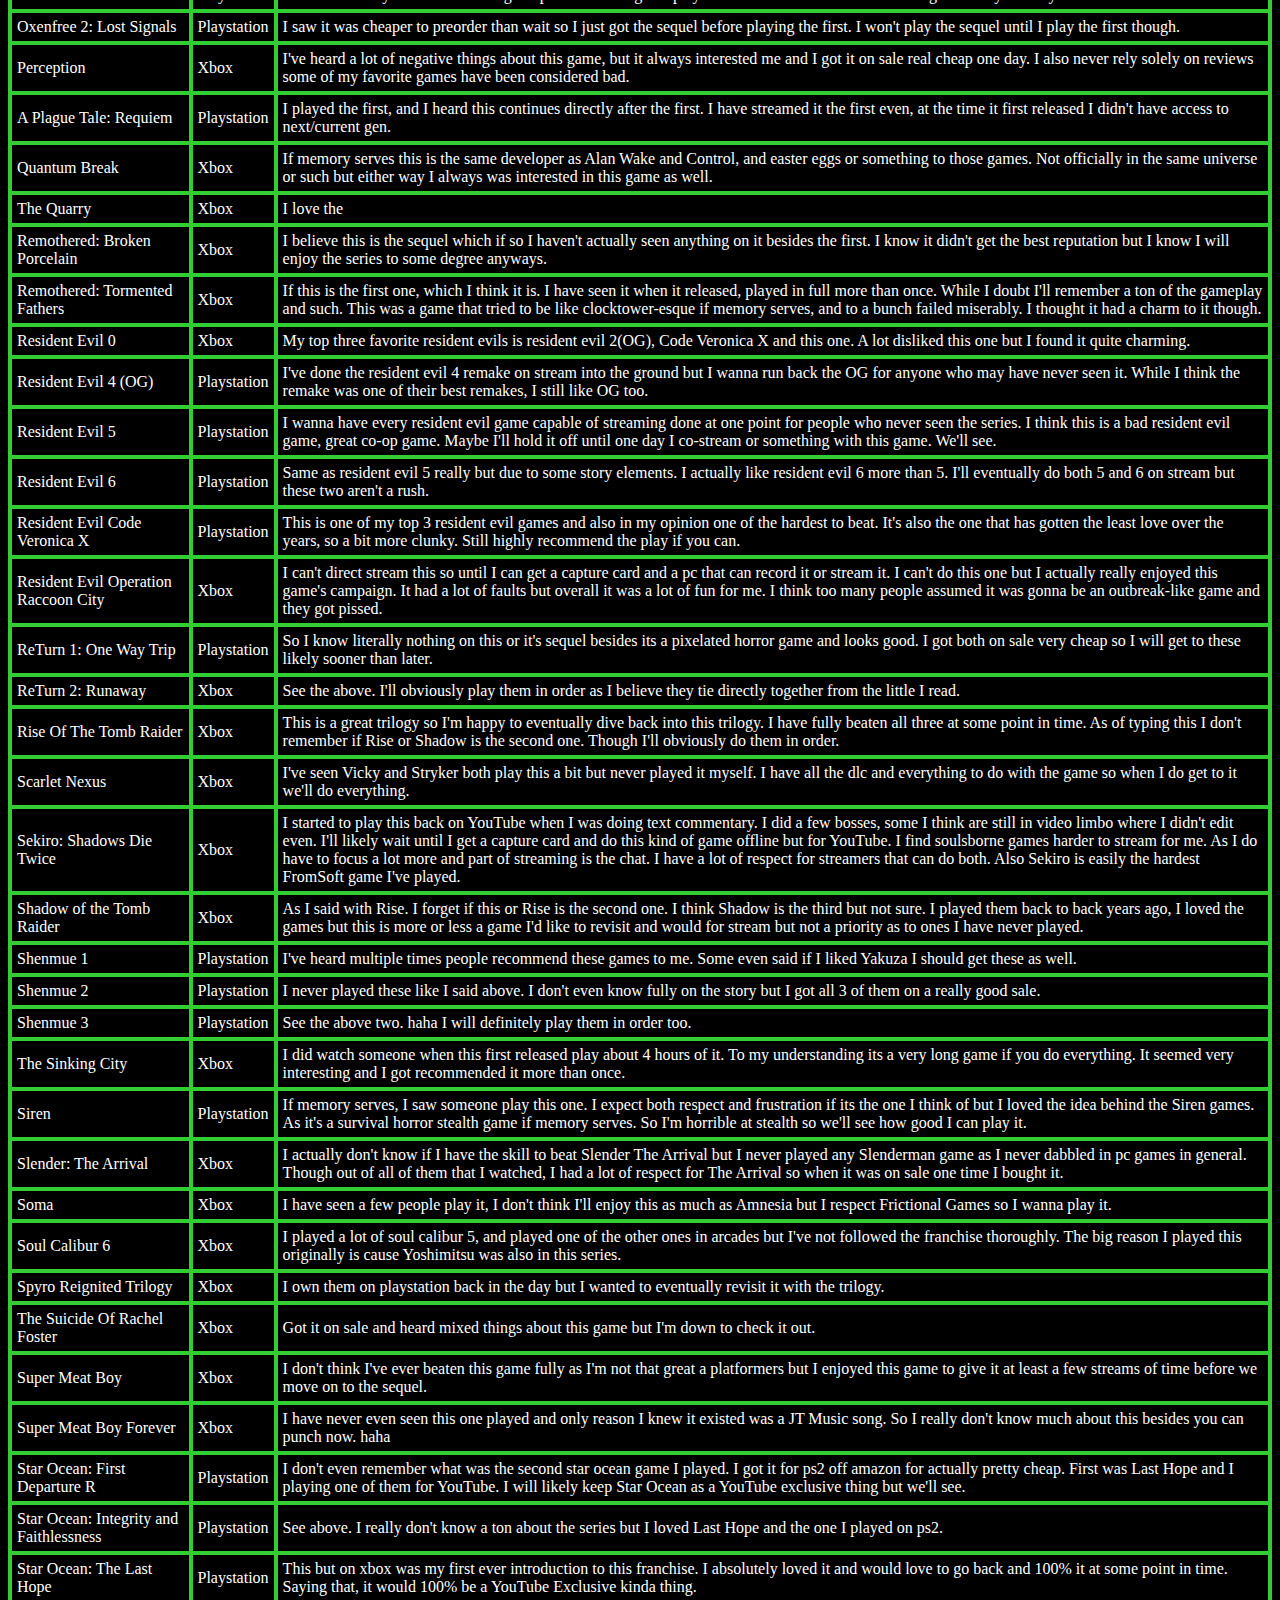
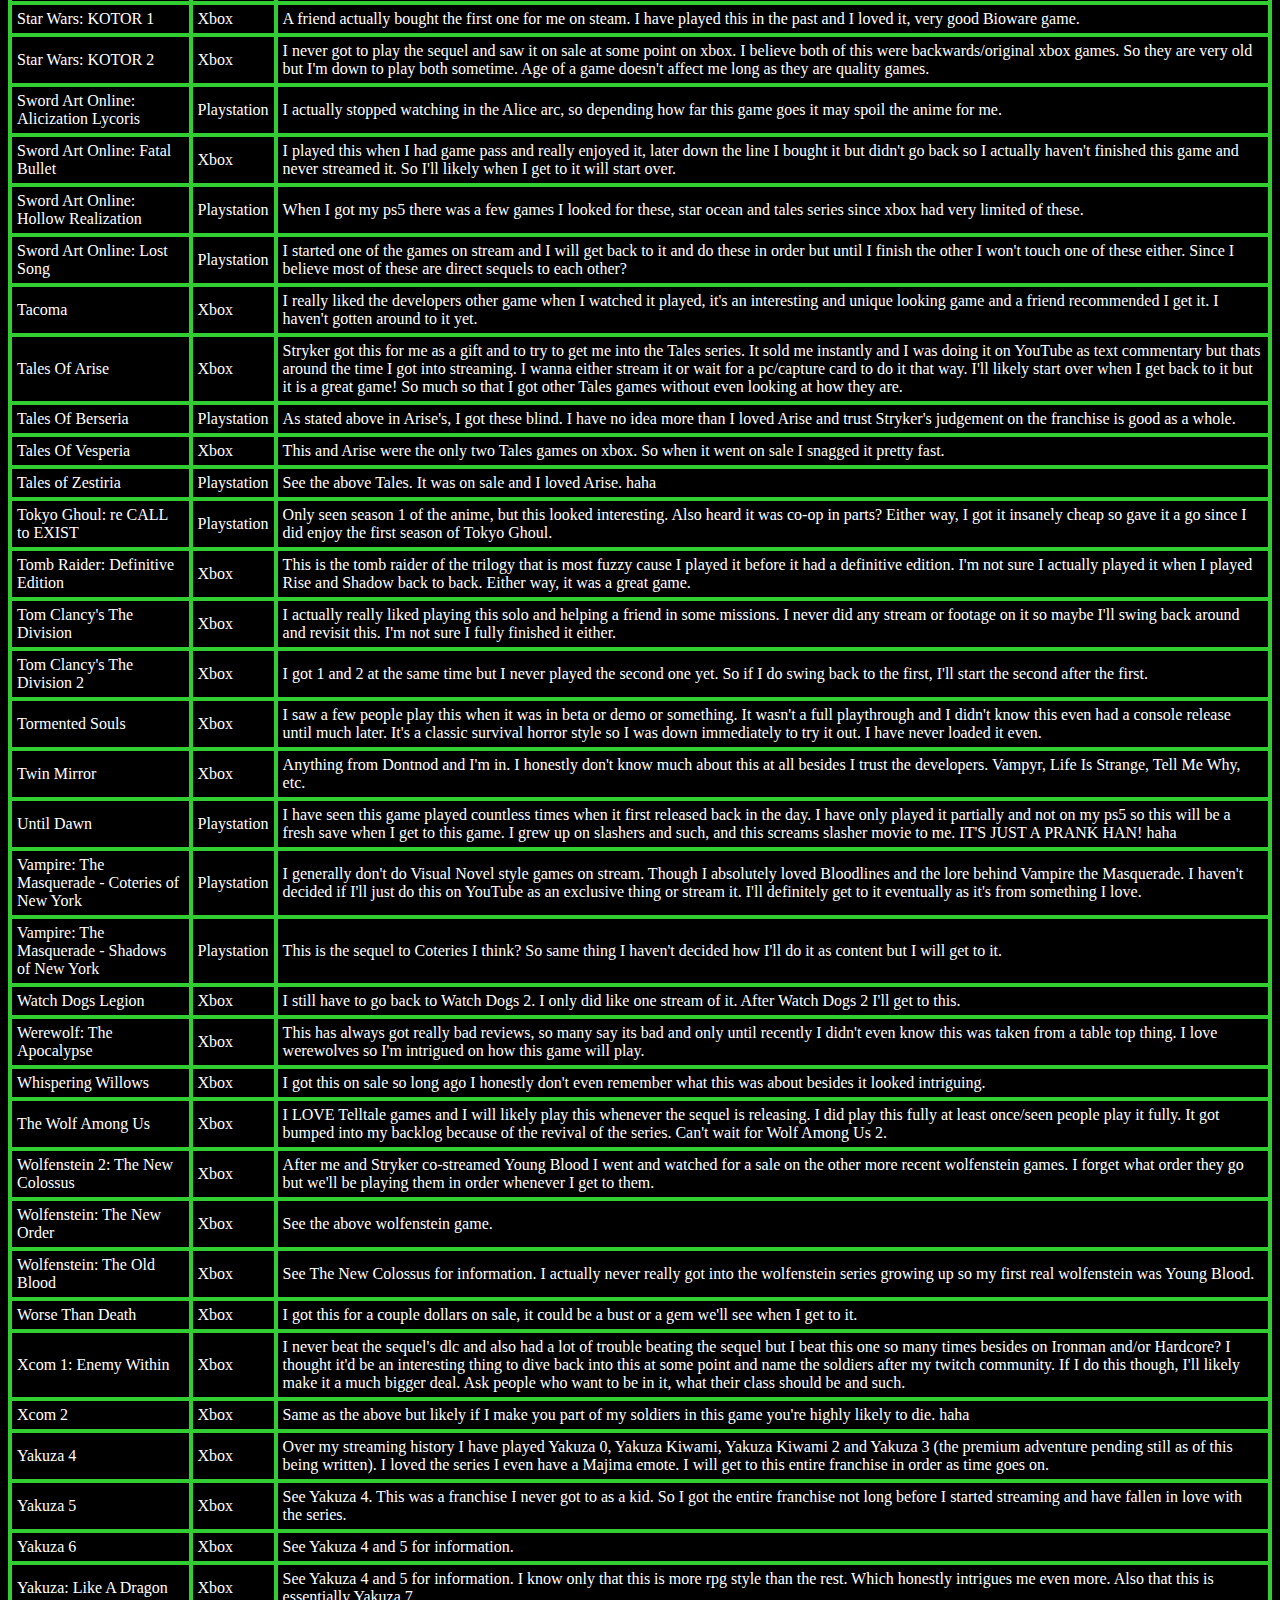
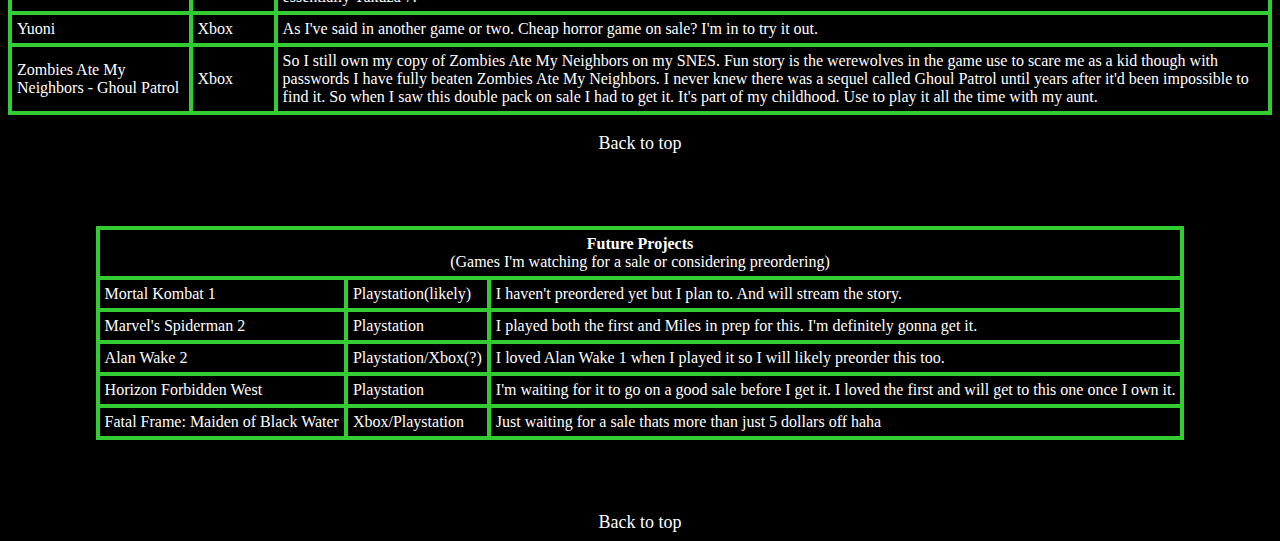
<file: Backlog.html>
<!DOCTYPE html>
<html>
<head>

<title>Kiggy429_Gaming - Gaming Backlog and Plans</title>
<link rel="icon" type="image/x-icon" href="/images/Kiggy429GamingChurroArts.png?">
<link rel="stylesheet" href="/CSS/masterstyle.css">
</head>
<body>
<a id="top"></a>
<center><img src="/images/KiggyBanner.png"></center>
<br /> <br />

<center>
<table>
  <tr>
    <td><a href="#ongoing">Ongoing Projects</a></td>
    <td><a href="#backlog">Backlog</a></td>
    <td><a href="#future">Future Projects</a></td>
  </tr>
</table>
</center><br /><br />


<a id="Ongoing"></a><center><table>

  <tr>
    <td colspan="3"><center><b>Ongoing Projects</b>
        <br />(Games I've started on YouTube or Twitch)</center></td>
  </tr>

  <tr>
    <td>Agents Of Mayhem</td>    <td>Xbox</td>            <td>I streamed this like once or twice. I do actually need to get back to it, it was fun reminded me of Saints Row 4? Whichever was the super power one. Think that was 4. Kind of a senseless game but fun. Likely not a major priority to get back to this one though.</td>
  </tr>

  <tr>
    <td>Code Vein</td>    <td>Xbox</td>            <td>I think only reason I got sidetracked and didn't stream more of this was because I took a break when I stopped streaming it. I actually really enjoyed this game so I will go back to it eventually.</td>
  </tr>

  <tr>
    <td>Dead Island 1</td>    <td>Xbox</td>            <td>Think I did one stream of this, will I go back to it? Yeah but I likely won't go back for quite awhile if I do. Low priority.</td>
  </tr>

  <tr>
    <td>Dying Light 1</td>    <td>Xbox</td>            <td>I think I had to go back to do the dlc yet but finished the main game. I'll have to honestly look at my last VOD on youtube from this game. I dunno why I stopped it, likely will go back to finish it off before I start Dying Light 2 whenever I do it.</td>
  </tr>

  <tr>
    <td>Final Fantasy 14</td>    <td>Playstation</td>            <td>I have a Hrothgar/Lancer playthrough that I'm going through on YouTube, my YouTube series are going slow overall and I do take quite a bit of breaks inbetween compared to streams but I will do the entire game on YouTube. I actually really like the game and my main is actually in Shadowbringer. I likely will rarely stream this game anymore though I may.</td>
  </tr>

  <tr>
    <td>The Last Of Us Remastered</td>    <td>Playstation</td>            <td>I did one stream of this when I was testing my playstation 5 for the first time. I never went back yet. I will cause I really like this franchise.</td>
  </tr>

  <tr>
    <td>Momodora: Reverie Under The Moonlight</td>    <td>Xbox</td>            <td>I played this briefly on a birthday stream and I was getting so tired at that point that I didn't play it too long. I liked it though and would love to revisit it. I'd likely start over though.</td>
  </tr>

  <tr>
    <td>Nioh 1</td>    <td>Playstation</td>            <td>I've been putting a lot of the boss fights (no commentary) on YouTube as bonus content while I play this game for myself. I may eventually one day after I beat it, stream it just for fun while grinding or who knows. Also got some funny glitches I snagged onto my TikTok or such. This overall is just a me game though but there is content seen of it.</td>
  </tr>

  <tr>
    <td>Nioh 2</td>    <td>Playstation</td>            <td>I haven't decided what I'll do with this one, if I'll stream it or do what I'm doing with Nioh 1. Either way it'll be awhile before I beat Nioh 1 and move on to 2.</td>
  </tr>

  <tr>
    <td>Song of Horror</td>    <td>Xbox</td>            <td>I played this on my one birthday stream until a certain point where I was semi-stuck and as I was ending I let one of the characters die in a test for something. I dunno when I get back to this if I'll start over or just continue where I left off. It's been a long time so may do either.</td>
  </tr>

  <tr>
    <td>Star Ocean: Divine Force</td>    <td>Playstation</td>            <td>I need to get back to this but this is a YouTube Exclusive playthrough. Full vocal commentary. Loving what I played of it so far.</td>
  </tr>

  <tr>
    <td>Sword Art Online Re: Hollow Fragment</td>    <td>Playstation</td>            <td>I streamed this a couple of times. I really enjoyed the randomness of it but I definitely see a bit of grinding in it too so I'll likely play this semi-offline, and on stream too. A back up game.</td>
  </tr>

  <tr>
    <td>Vampyr</td>    <td>Xbox</td>            <td>I did a stream of this as a full experience/evil vampire playthrough I loved this game and played it fully back when I first got it.</td>
  </tr>

  <tr>
    <td>Watch Dogs 2</td>    <td>Xbox</td>            <td>I really enjoyed Watch Dogs 1, so I dabbled in one stream of this as a random stream time but I didn't actually continue this. I will likely start over but we'll see. Either way I really did like Watch Dogs 1 so I'm down to continue the series easily.</td>
  </tr>

  <tr>
    <td>Yakuza 3</td>    <td>Xbox</td>            <td>I still need to go back and do the other side content but I fully beat the story of this last time I played a Yakuza game.</td>
  </tr>

</table></center>
<br /><center><a href="#top">Back to top</a></center><br /><br /><br /><br />



<a id="Backlog"></a><center><table>
  <tr>
    <td colspan="3"><center><b>Gaming Backlog</b>
       <br />(Games I already own that I wanna stream/record at some point)</center></td>
  </tr>

  <tr>
    <td>.Hack//G.U. Last Recode</td>    <td>Playstation</td>            <td>I have played the original on the playstation 2 for part 1 and 2. I never could get hold of the third part so I never got to see how this game ended. I also believe this adds a fourth part too? So it is semi-blind.</td>
  </tr>

  <tr>
    <td>Alan Wake's American Nightmare</td>    <td>Xbox</td>            <td>I'm always unsure if Xbox 360 games will direct stream well or not, but I did purchase this after beating Alan Wake Remastered. I want to visit this at some point and I have no idea what this game is about besides its still about Alan Wake.</td>
  </tr>

  <tr>
    <td>Alice: Madness Returns</td>    <td>Xbox</td>            <td>I've seen a few people play this but never fully followed it. Always heard great things about it, and I believe the first one is in this as a dlc as well? So I may look into playing both. Though for sure this one.</td>
  </tr>

  <tr>
    <td>Amnesia Collection (A Machine For Pigs)</td>    <td>Xbox</td>            <td>While I loved The Dark Descent and Justine, this one bored me back in the day when I watched other people play it. However, I do want to give it another fair shake one day and play it myself since it is on the collection.</td>
  </tr>

  <tr>
    <td>Assassin's Creed: 3 Remastered</td>    <td>Xbox</td>            <td>Only ones of the main series I haven't played is Syndicate and Valhalla but I wanna eventually run back the entire series and hit the ones that I haven't seen.</td>
  </tr>

  <tr>
    <td>Assassin's Creed: 4 Black Flag</td>    <td>Xbox</td>            <td>After the Ezio Trilogy that got me out of the series as it was too much of the same Black Flag pulled me back in and thats when I went back and got the other games I missed. I loved Black Flag.</td>
  </tr>

  <tr>
    <td>Assassin's Creed: Chronicles China</td>    <td>Xbox</td>            <td>I have played China before but I never dabbled in India or Russia, it was definitely an interesting side game for the series. So wanna revisit the chronicles.</td>
  </tr>

  <tr>
    <td>Assassin's Creed: Chronicles India</td>    <td>Xbox</td>            <td>I have never played this one so be interesting to visit it.</td>
  </tr>

  <tr>
    <td>Assassin's Creed: Chronicles Russia</td>    <td>Xbox</td>            <td>I haven't played this or India so both of these would be fresh visits.</td>
  </tr>

  <tr>
    <td>Assassin's Creed: The Ezio Collection</td>    <td>Xbox</td>            <td>Back in the day Assassin's Creed was a series that I put a lot of time into, collecting all the collectibles and so on. By time I got to like the third game in the Ezio trilogy I got burnt out. So be nice going back with a fresh mind.</td>
  </tr>

  <tr>
    <td>Assassin's Creed: Odyssey</td>    <td>Xbox</td>            <td>A lot of people didn't like the new style that the newer assassin's creed games took but I actually quite enjoyed it. So revisiting this one would be a delight.</td>
  </tr>

  <tr>
    <td>Assassin's Creed: Origins</td>    <td>Xbox</td>            <td>I loved Origins, so whenever I get back around to this one I'll have quite a fun time revisiting this game in the series as well. I love Egyptian stuff.</td>
  </tr>

  <tr>
    <td>Assassin's Creed: Rogue Remastered</td>    <td>Xbox</td>            <td>I actually did beat Rogue but I almost remember nothing of this one. So it'll be a good revisit.</td>
  </tr>

  <tr>
    <td>Assassin's Creed: Syndicate</td>    <td>Xbox</td>            <td>I don't know what the curse was of this entry but everytime I started it, I would barely get in and never go back. I really wanna see what the twins story is though.</td>
  </tr>

  <tr>
    <td>Assassin's Creed: Valhalla</td>    <td>Xbox</td>            <td>I haven't touched Valhalla yet because I have every intention of streaming most of the series so it's on the backlog.</td>
  </tr>

  <tr>
    <td>The Awesome Adventures of Captain Spirit</td>    <td>Xbox</td>            <td>Since I have every intention of doing a full Life is Strange marathon at some point. We have to include captain spirit before Life Is Strange 2.</td>
  </tr>

  <tr>
    <td>Batman: Arkham Knight</td>    <td>Xbox</td>            <td>I'm not 100% sure I ever completed this game of the series. So would be good to revisit it.</td>
  </tr>

  <tr>
    <td>Batman: Return To Arkham Asylum</td>    <td>Xbox</td>            <td>This and the Dark Knight movie was the first turning point for me to truly start liking Batman. I absolutely love the Arkham series.</td>
  </tr>

  <tr>
    <td>Batman: Return To Arkham City</td>    <td>Xbox</td>            <td>If I revisit them I gotta revisit City as well.</td>
  </tr>

  <tr>
    <td>Beyond: Two Souls</td>    <td>Playstation</td>            <td>I have never even watched someone play this game but I really like Quantic Dream so this was an easy get along with Heavy Rain.</td>
  </tr>

  <tr>
    <td>Bioshock: The Collection</td>    <td>Xbox</td>            <td>So I have never played Infinite but the downside of this collection I found out after I bought it was that I can't direct stream it. So it won't be streamed until I have a pc/obs/capture card but it is still here as a backlog series.</td>
  </tr>

  <tr>
    <td>Blair Witch</td>    <td>Xbox</td>            <td>Bullet, Dog. 10/10 game. I actually never played it but have seen a lot play it. I'm not really a fan of The Blair Witch Project in general but I am a fan of horror games.</td>
  </tr>

  <tr>
    <td>Blasphemous</td>    <td>Xbox</td>            <td>I love games like this style. Besides the genre I really don't know a whole lot about this game. So it will be mostly blind.</td>
  </tr>

  <tr>
    <td>Castlevania: Lords Of Shadow</td>    <td>Xbox</td>            <td>I honestly hated a lot of the background to this castlevania game. I've heard a lot about how Konami took in a game called Lords of Shadow and tacked on Castlevania name. It felt like an insult to the series. Though without the castlevania name it'd be a good game. As a huge 2D Castlevania fan, I wanna give it a fair shake though and I got them for free as game with gold ages ago.</td>
  </tr>

  <tr>
    <td>Castlevania: Lords Of Shadow 2</td>    <td>Xbox</td>            <td>See the above entry. haha</td>
  </tr>

  <tr>
    <td>Castlevania: Requiem</td>    <td>Playstation</td>            <td>One of the few I could never get ahold of growing up was Rondo of Blood so when this was on sale I snagged it fast.</td>
  </tr>

  <tr>
    <td>Catherine: Full Body</td>    <td>Playstation</td>            <td>I played back on the xbox 360, a very weird but a game I quite enjoyed. So when I got my playstation 5 and this was on sale. I had to get it since it added more to the game already. I never even got a second ending back on the xbox 360, so it is highly worth a revisit for me.</td>
  </tr>

  <tr>
    <td>Celeste</td>    <td>Xbox</td>            <td>I started a series on YouTube without my voice, so I could go back and 100%. I'll probably wait until I have a capture card/pc to do it offline with some edits as I'm not the best and to 100% this game it'll do me good to have breaks and such a stream likely wouldn't allow. (Myself imposed rules haha)</td>
  </tr>

  <tr>
    <td>The Chant</td>    <td>Playstation</td>            <td>I haven't watched anyone play this fully but I have seen some youtubers who played this. Heard it was an alright horror game. Anyone who knows me, knows horror runs through my veins.</td>
  </tr>

  <tr>
    <td>Claire: Extended Cut</td>    <td>Playstation</td>            <td>I did watch a full playthrough back in the day before it was the Extended Cut, which the extended cut I think was like 2016? So my memory of it is very much not there. All I really remember is that I wanted to play this game.</td>
  </tr>

  <tr>
    <td>Control</td>    <td>Xbox</td>            <td>I always wanted to play Control but when I heard its in the same world as Alan Wake I post poned playing it until I beat Alan Wake. At this point I have, so it's only just whenever the urge to play this hits me. I know very little about the story overall, just the gameplay itself.</td>
  </tr>

  <tr>
    <td>Crash Bandicoot 4</td>    <td>Xbox</td>            <td>As a kid I owned a couple of the crash bandicoot games but I don't remember how far I got or even much about it. Though back on my 31st birthday, I played the first one from the trilogy. So I will have to revisit them all but I'm horrible at these games.</td>
  </tr>

  <tr>
    <td>Crash Bandicoot: N.Sane Trilogy</td>    <td>Xbox</td>            <td>I started the first on my 31st birthday and I never went back. So I will need to revisit them all. May even start over on the first since it has been so long.</td>
  </tr>

  <tr>
    <td>The Dark Pictures Anthology: House Of Ashes</td>    <td>Xbox</td>            <td>I've seen some gameplay and story of these. Mostly Little Hope though. Though I love this game style. Got the three on sale, I don't own Devil In Me.</td>
  </tr>

  <tr>
    <td>The Dark Pictures Anthology: Little Hope</td>    <td>Xbox</td>            <td>See above with House of Ashes.</td>
  </tr>

  <tr>
    <td>The Dark Pictures Anthology: Man Of Medan</td>    <td>Xbox</td>            <td>See above with House of Ashes.</td>
  </tr>

  <tr>
    <td>Darksiders 1: Warmastered Edition</td>    <td>Xbox</td>            <td>I saw the first one played a bit back when it first released and I really love the story behind it from what I do remember. I picked up the trilogy while it was on sale awhile back.</td>
  </tr>

  <tr>
    <td>Darksiders 2: Deathinitive Edition</td>    <td>Xbox</td>            <td>I don't know much about this one's story besides you play as a differen horseman.</td>
  </tr>

  <tr>
    <td>Darksiders 3</td>    <td>Xbox</td>            <td>And this one has a badass female protag. haha I know the first is War, and the second is Death. Not sure who she was or if she's one of the four horsemen.</td>
  </tr>

  <tr>
    <td>Dark Souls 1: Remastered</td>    <td>Xbox</td>            <td>I played a lot of dark souls 1 and I think the only boss I never beat was Kalameet. (maybe I did?) Either way, it's been a very long time since I was introduced to FromSoft and I'd like to revisit the series.</td>
  </tr>

  <tr>
    <td>Dark Souls 2: Scholar of the First Sin</td>    <td>Xbox</td>            <td>This was the only FromSoft game that I ever did deathless, beat it countless times. Despite the minority in this, this will always be my favorite FromSoft game I've played. Only complaint is the Soul Memory was bogus. It made praising the sun, so hard at a certain point.</td>
  </tr>

  <tr>
    <td>Dark Souls 3</td>    <td>Xbox</td>            <td>While I have beaten the base game I actually never went back to beat the dlcs. So after I revisit 1 and 2, I will need to revisit dark souls 3.</td>
  </tr>

  <tr>
    <td>Dawn Of Fear</td>    <td>Playstation</td>            <td>I got this on sale for a couple bucks, heard it's bad from the reviews but for a couple bucks. It's a horror game inspired by the classic survival horrors clearly, so I'll enjoy it even if its just a terrible mess.</td>
  </tr>

  <tr>
    <td>Dead Rising 1</td>    <td>Xbox</td>            <td>This game was my life for awhile when I first got it. Such a good comedy, mindless fun game while it also had a story packed in.</td>
  </tr>

  <tr>
    <td>Dead Rising 2: Off The Record</td>    <td>Xbox</td>            <td>I have never played Off The Record, only played the OG Dead Rising 2. So I wanna see what was changed and how Frank West fits into the sequel.</td>
  </tr>

  <tr>
    <td>Dead Rising 3</td>    <td>Xbox</td>            <td>I never actually completed this one, so I'll be curious to dive back into.</td>
  </tr>

  <tr>
    <td>Dead Rising 4</td>    <td>Xbox</td>            <td>I have never seen anything on the fourth game but I know its Frank West again. I have no idea if it's connected or not, I've heard mixed things that this was a reboot. So I'll be completely blind when I get to this game.</td>
  </tr>

  <tr>
    <td>Demon's Souls (PS5)</td>    <td>Playstation</td>            <td>I never owned a ps3, I have seen people play demon's souls back when I first got dark souls 1 but I never got to experience it myself. I have no idea if it is different from the OG, but either way I wanna experience it.</td>
  </tr>

  <tr>
    <td>Detroit: Become Human</td>    <td>Playstation</td>            <td>I have seen a lot of people complete this on stream but not from start to finish. So it'll be a great to experience it myself.</td>
  </tr>

  <tr>
    <td>Devil May Cry 4</td>    <td>Xbox</td>            <td>I wanna revisit all of the devil may cry series at one point. I have played them all bar the reboot that got reconned for Devil May Cry 5. Though I think devil may cry 4 is the one I played the least.</td>
  </tr>

  <tr>
    <td>Devil May Cry 5</td>    <td>Xbox</td>            <td>I loved 5, I honestly don't remember the reviews and critic to it but I was so happy to finally get another true devil may cry game.</td>
  </tr>

  <tr>
    <td>Devil May Cry HD Collection</td>    <td>Xbox</td>            <td>I played the series on the ps2 back in the day, got Devil May Cry 2 in a walmart while on a vacation. I still love Devil May Cry 2 which a lot didn't. So I wanna relive it with everyone. They definitely have some clunky old controls but I'm game for it and have played them only a few years back again.</td>
  </tr>

  <tr>
    <td>Digimon World: Next Order</td>    <td>Playstation</td>            <td>I've played all the older digimon world games and loved each one even if they were so different from each other so I can't wait to get into this one and see if it is as good as those.</td>
  </tr>

  <tr>
    <td>Dishonored 1: The Definitive Edition</td>    <td>Xbox</td>            <td>I played this game and did full passive if memory serves, I never tried the other way. I wanna dive into Dishonored 2 but figured before I would do the sequel I'd do the first on stream.</td>
  </tr>

  <tr>
    <td>Dishonored 2</td>    <td>Xbox</td>            <td>I have never played the sequel but I really wanna play it after having loved the first. I will do the first though on stream before the sequel.</td>
  </tr>

  <tr>
    <td>DmC: Devil May Cry Definitive Edition</td>    <td>Playstation</td>            <td>So I have a lot of things I could say on this one. I played the demo. I am a big Devil May Cry fan. I think if this game wasn't a devil may cry game/reboot(later to be alternate world as they released the fifth devil may cry), I think it'd done well. But as a big devil may cry fan I wanted to play it. Finally caught it on a really good sale. So we'll eventually dive into this mess of a game. haha</td>
  </tr>

  <tr>
    <td>Don't Knock Twice</td>    <td>Playstation</td>            <td>Got it very cheap on sale, never seen the movie but will give any horror game a try if its cheap enough. haha</td>
  </tr>

  <tr>
    <td>DOOM (2016)</td>    <td>Xbox</td>            <td>I've seen people play this a lot, but only have done the demo myself. I have played a lot of the other ones. I even liked Doom 3 which a lot didn't.</td>
  </tr>

  <tr>
    <td>DOOM: Eternal</td>    <td>Xbox</td>            <td>If I'm gonna dive into the new DOOM series I gotta do Eternal too!</td>
  </tr>

  <tr>
    <td>Dragon's Dogma: Dark Arisen</td>    <td>Playstation</td>            <td>I got this game on the xbox 360, played it for awhile then forgot about it. Later got it on xbox one for Dark Arisen, played it for like 2 hours and again forgot about it. I don't know what the curse was with this game as I really enjoyed it. So when it went on sale for playstation I snagged it. This will allow me to do both streams and offline content for it easily from the console. I really did enjoy the game but never beaten it.</td>
  </tr>

  <tr>
    <td>DreadOut 2</td>    <td>Playstation</td>            <td>I have seen the first one and the the one that was released as stand alone or dlc. (Forget what the other one was called though) I would love to play them first but only dreadout 2 is on consoles. I got it on sale, and as a huge Fatal Frame fan I love the draw it takes from it. I have never seen anyone play the sequel though.</td>
  </tr>

  <tr>
    <td>Dying Light 2</td>    <td>Xbox</td>            <td>I preordered this because I loved Dying Light 1 and heard it was gonna be cross platform but when it didn't turn out to be I got discouraged. So I never dived into it. So this will be a fresh game whenever I get to it.</td>
  </tr>

  <tr>
    <td>Elden Ring</td>    <td>Xbox</td>            <td>I have not even really beaten a boss in this game but I mod for someone who does FromSoft games so I know a lot about Elden Ring. So it won't be blind going into it anymore but it still will be a first time playthrough.</td>
  </tr>

  <tr>
    <td>Evil Within 1</td>    <td>Playstation</td>            <td>As a huge Shinji Mikami fan I have easily played this when it first released. I haven't played it in years. My friend Sky playing it recently made me search for it on sale. I got both 1 and 2 digitally as I don't have my xbox discs here.</td>
  </tr>

  <tr>
    <td>Evil Within 2</td>    <td>Playstation</td>            <td>See the above. I haven't played this one nearly as much as one though.</td>
  </tr>

  <tr>
    <td>Far Cry 5</td>    <td>Xbox</td>            <td>I have played a little of this one on someone else's console but never a full playthrough or long. So I am down to see where the series has been taken.</td>
  </tr>

  <tr>
    <td>Far Cry 6</td>    <td>Xbox</td>            <td>I think I've seen someone play this a bit on Twitch but I honestly not even 100% it was this one. So it'll be mostly blind.</td>
  </tr>

  <tr>
    <td>Final Fantasy VII (OG)</td>    <td>Xbox</td>            <td>I have never played the original FF7, I know a lot about it but never played it besides a demo disc back on my ps2 that had a ton of games. While everyone was raving about Final Fantasy, I was playing Legend of the Dragoon, breath of fire, and a lot of other rpgs. A "hot take" is Final Fantasy is overrated, but it is good still. So I wanna go back and eventually buy other ones I can and play through the franchise.</td>
  </tr>

  <tr>
    <td>Final Fantasy X (X-2)</td>    <td>Xbox</td>            <td>Final Fantasy 10 was one of the few final fantasy games I played back in the day. So it holds a special place in my heart. HA! HA! HA! I never knew they had an X-2, so when I get to that one it'll be blind and fresh.</td>
  </tr>

  <tr>
    <td>Final Fantasy XV</td>    <td>Xbox</td>            <td>I played the platinum demo that was taken off of the marketplace later. And it actually bored me, so I never even considered FFXV. Though when I streamed it to show some friends who never heard of it. I actually enjoyed it, and caught this game on sale for very cheap so snagged it.</td>
  </tr>

  <tr>
    <td>Ghostwire: Tokyo</td>    <td>Playstation</td>            <td>More work from Shinji Mikami's company, so I was down to play it without knowing anything about it. Though I have watched both Shy and Dohnuts play it who confirmed to me that I needed it. I loved what I saw.</td>
  </tr>

  <tr>
    <td>Ghostwire: Tokyo - Prelude</td>    <td>Playstation</td>            <td>This was a stand alone prequel I believe? It's free if memory serves so I downloaded it when I bought the main game. Never seen anyone play this one.</td>
  </tr>

  <tr>
    <td>Gris</td>    <td>Playstation</td>            <td>I've heard this game recommended a lot and I saw it on sale for 4 dollars so I got it. To what I do know, is it is a very artistic game. I don't think there is much or any voice or text in the game. All visual. (Though don't quote me)</td>
  </tr>

  <tr>
    <td>Hades</td>    <td>Xbox</td>            <td>I love my rogue-like games. I've seen a lot of people play this and I love Rogue-likes so this was an easy buy when I saw it on sale.</td>
  </tr>

  <tr>
    <td>Heavy Rain</td>    <td>Playstation</td>            <td>This, InFamous 1, and The Last Of Us 1 were the games I wanted a ps3 for. Though I never got a 3 or 4. I know most of the outcomes in this game, but it has been awhile. I have never personally played this game though.</td>
  </tr>

  <tr>
    <td>Hellblade: Senua's Sacrifice</td>    <td>Xbox</td>            <td>I've seen someone play a bit of this but it always fascinated me. So I'm quite intrigued how this game will be for.</td>
  </tr>

  <tr>
    <td>Home Sweet Home</td>    <td>Xbox</td>            <td>If you're a horror game and on sale, I'll likely snag it if its a good enough sale. haha I have seen people play this but its been a very long time. Also there was a few similar games released around the same time.</td>
  </tr>

  <tr>
    <td>How To Survive 1</td>    <td>Xbox</td>            <td>I fully beat this one, it was both semi-challenging and hilariously stupid. Well worth every penny I spent on it.</td>
  </tr>

  <tr>
    <td>How To Survive 2</td>    <td>Xbox</td>            <td>I have never seen anyone play this but have seen some trailers. I loved the first, so the second on sale was a given.</td>
  </tr>

  <tr>
    <td>Judgement</td>    <td>Playstation</td>            <td>Anything related to Yakuza is both a preorder and a must play. So soon as I got my playstation this was a very much watched for sales. I will play this eventually after I get to Yakuza: Like A Dragon because I heard there is some connection between them even though this is a spin off. I want to do them in order.</td>
  </tr>

  <tr>
    <td>Kingdom Hearts: HD 1.5+2.5 ReMIX</td>    <td>Playstation</td>            <td>This is a series I have never gotten into as a kid. Which honestly surprised me that I never even tried one of the games. So I plan to go through the entire series at some point.</td>
  </tr>

  <tr>
    <td>Kingdom Hearts: HD 2.8 Final Chapter Prologue</td>    <td>Playstation</td>            <td>See above. I will end up doing everyone even the ones that are just like story cutscenes so I know the story or the ones that people said were bad?</td>
  </tr>

  <tr>
    <td>Kingdom Hearts 3</td>    <td>Playstation</td>            <td>See above, I will end up doing them in order.</td>
  </tr>

  <tr>
    <td>The Last Of Us Part 2</td>    <td>Playstation</td>            <td>Last of Us 1 was part of the reasons I wanted a ps3 back in the day, I also have a few friends in the challenge runners for these games. So I know a lot of the game, while never having played it. Until I got my playstation 5 I never had a chance to even attempt playing it. I will finish the first before I move on to the second though. (including the first's dlc)</td>
  </tr>

  <tr>
    <td>The Legend Of Dragoon</td>    <td>Playstation</td>            <td>This is still one of my favorite rpgs from back in the day. I had all four discs for it, it was amazing game. Due to the memories of it, I still consider it one of my favorite if not THE favorite psx game I owned. So when they got a re-release for ps5 I was down and bought it immediately. I have heard its buggy but I don't care. I will relive it at some point and maybe by time I get to it (if it hasn't already) will be fixed in updates.</td>
  </tr>

  <tr>
    <td>Life Is Strange 1</td>    <td>Xbox</td>            <td>If anyone has played it, they know my follow alert is actually from this game. I have played it fully more than once but I haven't touched the remastered yet since I got it with True Colors. I figured eventually I'll run a marathon of the series.</td>
  </tr>

  <tr>
    <td>Life Is Strange 2</td>    <td>Xbox</td>            <td>I beat this once a long time ago but this is probably the one I know least besides True Colors.</td>
  </tr>

  <tr>
    <td>Life Is Strange 3: True Colors</td>    <td>Xbox</td>            <td>I acutally preordered this game and have yet to play it because I wanna stream it but first I wanna do the rest of the series. So it's been a deep backlog for awhile.</td>
  </tr>

  <tr>
    <td>Life Is Strange: Before The Storm</td>    <td>Xbox</td>            <td>So this is a prequel to Life Is Strange 1. I have beaten it, enjoyed it. I love the Life Is Strange series as a whole.</td>
  </tr>

  <tr>
    <td>Like A Dragon: Ishin!</td>    <td>Playstation</td>            <td>Yakuza always earns my money. Shut up and take my money! I'll get to this one eventually as well. I just love the Yakuza franchise.</td>
  </tr>

  <tr>
    <td>Little Nightmares 1</td>    <td>Xbox</td>            <td>I have never played it but seen a lot of people play it. So it'll be only semi-blind.</td>
  </tr>

  <tr>
    <td>Little Nightmares 2</td>    <td>Xbox</td>            <td>I have mostly seen the first one played so this one will be way more blind for me.</td>
  </tr>

  <tr>
    <td>Lost Judgement</td>    <td>Playstation</td>            <td>This is the sequel to Judgement so when I get to Judgement I'll play this after.</td>
  </tr>

  <tr>
    <td>Maid of Sker</td>    <td>Xbox</td>            <td>I remember liking this game when others played it on youtube. I honestly don't remember much of it.</td>
  </tr>

  <tr>
    <td>Mass Effect: Andromeda</td>    <td>Xbox</td>            <td>I actually really liked this, this is close to a tie or is my favorite Mass Effect so I'm sad it got so bad of a reputation.</td>
  </tr>

  <tr>
    <td>Metro 2033 Redux</td>    <td>Xbox</td>            <td>I played this game fully a long time ago. I really remember it being very odd but really enjoying it. I honestly don't remember much beyond that.</td>
  </tr>

  <tr>
    <td>Metro Exodus</td>    <td>Xbox</td>            <td>I actually played the beginning of this one when I had game pass but then lost game pass, never played it fully. Later got it on sale so I'll be going through this series as well at some point. This is the third though and I do think they all connect from what I heard.</td>
  </tr>

  <tr>
    <td>Metro Last Light Redux</td>    <td>Xbox</td>            <td>I have never played this one, seen this one or otherwise but this is the second in the series.</td>
  </tr>

  <tr>
    <td>Mighty No. 9</td>    <td>Xbox</td>            <td>I grew up on Megaman and Megaman X so when this was announced and was like a replica. I was very interested. I've heard mixed things about it but I'm down to check it out.</td>
  </tr>

  <tr>
    <td>Mortal Kombat X</td>    <td>Xbox</td>            <td>I have played this and been playing Mortal Kombat since the SNES. But I wanna run back this trilogy (can't stream mk9 as it's not backward compatible) leading into the release of the new Mortal Kombat 1 in september.</td>
  </tr>

  <tr>
    <td>Mortal Kombat 11</td>    <td>Xbox</td>            <td>See the above.</td>
  </tr>

  <tr>
    <td>NieR: Automata</td>    <td>Playstation</td>            <td>I haven't played either of the NieR games but I'm very interested in checking out the series.</td>
  </tr>

  <tr>
    <td>NieR: Replicant</td>    <td>Playstation</td>            <td>See the above.</td>
  </tr>

  <tr>
    <td>Ni No Kuni 1: Wraith Of The White Witch</td>    <td>Playstation</td>            <td>I have always heard nothing but good things for this game series and saw them both on sale.</td>
  </tr>

  <tr>
    <td>Ni No Kuni 2: Revenant Kingdom</td>    <td>Playstation</td>            <td>This of the series is the only one I've actually seen played though and it looked amazing.</td>
  </tr>

  <tr>
    <td>Okami HD</td>    <td>Playstation</td>            <td>I've always heard great things of this game, the art style looks great. I can't wait to dive into it one day.</td>
  </tr>

  <tr>
    <td>OneeChanbara: Origin</td>    <td>Playstation</td>            <td>DON'T SHAME ME! haha I actually really enjoyed a couple of these games, gave me strong like devil may cry or bayonetta vibes but there is massive fan service in outfits. I haven't played this one at all though so will be blind.</td>
  </tr>

  <tr>
    <td>Ori and the Will Of The Wisp</td>    <td>Xbox</td>            <td>I absolutely loved the first one but I have heard this is more combat oriented? So we'll see if I like it more or not.</td>
  </tr>

  <tr>
    <td>Outlast 1: Whistleblower</td>    <td>Xbox</td>            <td>I have played this fully but I played outlast 1 back when I first became affiliate and never went back to play the dlc on stream.</td>
  </tr>

  <tr>
    <td>Outlast 2</td>    <td>Xbox</td>            <td>I played a few hours of this and honestly didn't get drawn in like the first one, so I never completed it. It's a game I need to go back and finish one day.</td>
  </tr>

  <tr>
    <td>Oxenfree 1</td>    <td>Playstation</td>            <td>I love this art style and I've seen a good portion of this game played back when it first released. Though memory is fuzzy on it.</td>
  </tr>

  <tr>
    <td>Oxenfree 2: Lost Signals</td>    <td>Playstation</td>            <td>I saw it was cheaper to preorder than wait so I just got the sequel before playing the first. I won't play the sequel until I play the first though.</td>
  </tr>

  <tr>
    <td>Perception</td>    <td>Xbox</td>            <td>I've heard a lot of negative things about this game, but it always interested me and I got it on sale real cheap one day. I also never rely solely on reviews some of my favorite games have been considered bad.</td>
  </tr>

  <tr>
    <td>A Plague Tale: Requiem</td>    <td>Playstation</td>            <td>I played the first, and I heard this continues directly after the first. I have streamed it the first even, at the time it first released I didn't have access to next/current gen.</td>
  </tr>

  <tr>
    <td>Quantum Break</td>    <td>Xbox</td>            <td>If memory serves this is the same developer as Alan Wake and Control, and easter eggs or something to those games. Not officially in the same universe or such but either way I always was interested in this game as well.</td>
  </tr>

  <tr>
    <td>The Quarry</td>    <td>Xbox</td>            <td>I love the </td>
  </tr>

  <tr>
    <td>Remothered: Broken Porcelain</td>    <td>Xbox</td>            <td>I believe this is the sequel which if so I haven't actually seen anything on it besides the first. I know it didn't get the best reputation but I know I will enjoy the series to some degree anyways.</td>
  </tr>

  <tr>
    <td>Remothered: Tormented Fathers</td>    <td>Xbox</td>            <td>If this is the first one, which I think it is. I have seen it when it released, played in full more than once. While I doubt I'll remember a ton of the gameplay and such. This was a game that tried to be like clocktower-esque if memory serves, and to a bunch failed miserably. I thought it had a charm to it though.</td>
  </tr>

  <tr>
    <td>Resident Evil 0</td>    <td>Xbox</td>            <td>My top three favorite resident evils is resident evil 2(OG), Code Veronica X and this one. A lot disliked this one but I found it quite charming.</td>
  </tr>

  <tr>
    <td>Resident Evil 4 (OG)</td>    <td>Playstation</td>            <td>I've done the resident evil 4 remake on stream into the ground but I wanna run back the OG for anyone who may have never seen it. While I think the remake was one of their best remakes, I still like OG too.</td>
  </tr>

  <tr>
    <td>Resident Evil 5</td>    <td>Playstation</td>            <td>I wanna have every resident evil game capable of streaming done at one point for people who never seen the series. I think this is a bad resident evil game, great co-op game. Maybe I'll hold it off until one day I co-stream or something with this game. We'll see.</td>
  </tr>

  <tr>
    <td>Resident Evil 6</td>    <td>Playstation</td>            <td>Same as resident evil 5 really but due to some story elements. I actually like resident evil 6 more than 5. I'll eventually do both 5 and 6 on stream but these two aren't a rush.</td>
  </tr>

  <tr>
    <td>Resident Evil Code Veronica X</td>    <td>Playstation</td>            <td>This is one of my top 3 resident evil games and also in my opinion one of the hardest to beat. It's also the one that has gotten the least love over the years, so a bit more clunky. Still highly recommend the play if you can.</td>
  </tr>

  <tr>
    <td>Resident Evil Operation Raccoon City</td>    <td>Xbox</td>            <td>I can't direct stream this so until I can get a capture card and a pc that can record it or stream it. I can't do this one but I actually really enjoyed this game's campaign. It had a lot of faults but overall it was a lot of fun for me. I think too many people assumed it was gonna be an outbreak-like game and they got pissed.</td>
  </tr>

  <tr>
    <td>ReTurn 1: One Way Trip</td>    <td>Playstation</td>            <td>So I know literally nothing on this or it's sequel besides its a pixelated horror game and looks good. I got both on sale very cheap so I will get to these likely sooner than later.</td>
  </tr>

  <tr>
    <td>ReTurn 2: Runaway</td>    <td>Xbox</td>            <td>See the above. I'll obviously play them in order as I believe they tie directly together from the little I read.</td>
  </tr>

  <tr>
    <td>Rise Of The Tomb Raider</td>    <td>Xbox</td>            <td>This is a great trilogy so I'm happy to eventually dive back into this trilogy. I have fully beaten all three at some point in time. As of typing this I don't remember if Rise or Shadow is the second one. Though I'll obviously do them in order.</td>
  </tr>

  <tr>
    <td>Scarlet Nexus</td>    <td>Xbox</td>            <td>I've seen Vicky and Stryker both play this a bit but never played it myself. I have all the dlc and everything to do with the game so when I do get to it we'll do everything.</td>
  </tr>

  <tr>
    <td>Sekiro: Shadows Die Twice</td>    <td>Xbox</td>            <td>I started to play this back on YouTube when I was doing text commentary. I did a few bosses, some I think are still in video limbo where I didn't edit even. I'll likely wait until I get a capture card and do this kind of game offline but for YouTube. I find soulsborne games harder to stream for me. As I do have to focus a lot more and part of streaming is the chat. I have a lot of respect for streamers that can do both. Also Sekiro is easily the hardest FromSoft game I've played.</td>
  </tr>

  <tr>
    <td>Shadow of the Tomb Raider</td>    <td>Xbox</td>            <td>As I said with Rise. I forget if this or Rise is the second one. I think Shadow is the third but not sure. I played them back to back years ago, I loved the games but this is more or less a game I'd like to revisit and would for stream but not a priority as to ones I have never played.</td>
  </tr>

  <tr>
    <td>Shenmue 1</td>    <td>Playstation</td>            <td>I've heard multiple times people recommend these games to me. Some even said if I liked Yakuza I should get these as well.</td>
  </tr>

  <tr>
    <td>Shenmue 2</td>    <td>Playstation</td>            <td>I never played these like I said above. I don't even know fully on the story but I got all 3 of them on a really good sale.</td>
  </tr>

  <tr>
    <td>Shenmue 3</td>    <td>Playstation</td>            <td>See the above two. haha I will definitely play them in order too.</td>
  </tr>

  <tr>
    <td>The Sinking City</td>    <td>Xbox</td>            <td>I did watch someone when this first released play about 4 hours of it. To my understanding its a very long game if you do everything. It seemed very interesting and I got recommended it more than once.</td>
  </tr>

  <tr>
    <td>Siren</td>    <td>Playstation</td>            <td>If memory serves, I saw someone play this one. I expect both respect and frustration if its the one I think of but I loved the idea behind the Siren games. As it's a survival horror stealth game if memory serves. So I'm horrible at stealth so we'll see how good I can play it.</td>
  </tr>

  <tr>
    <td>Slender: The Arrival</td>    <td>Xbox</td>            <td>I actually don't know if I have the skill to beat Slender The Arrival but I never played any Slenderman game as I never dabbled in pc games in general. Though out of all of them that I watched, I had a lot of respect for The Arrival so when it was on sale one time I bought it.</td>
  </tr>

  <tr>
    <td>Soma</td>    <td>Xbox</td>            <td>I have seen a few people play it, I don't think I'll enjoy this as much as Amnesia but I respect Frictional Games so I wanna play it.</td>
  </tr>

  <tr>
    <td>Soul Calibur 6</td>    <td>Xbox</td>            <td>I played a lot of soul calibur 5, and played one of the other ones in arcades but I've not followed the franchise thoroughly. The big reason I played this originally is cause Yoshimitsu was also in this series.</td>
  </tr>

  <tr>
    <td>Spyro Reignited Trilogy</td>    <td>Xbox</td>            <td>I own them on playstation back in the day but I wanted to eventually revisit it with the trilogy.</td>
  </tr>

  <tr>
    <td>The Suicide Of Rachel Foster</td>    <td>Xbox</td>            <td>Got it on sale and heard mixed things about this game but I'm down to check it out.</td>
  </tr>

  <tr>
    <td>Super Meat Boy</td>    <td>Xbox</td>            <td>I don't think I've ever beaten this game fully as I'm not that great a platformers but I enjoyed this game to give it at least a few streams of time before we move on to the sequel.</td>
  </tr>

  <tr>
    <td>Super Meat Boy Forever</td>    <td>Xbox</td>            <td>I have never even seen this one played and only reason I knew it existed was a JT Music song. So I really don't know much about this besides you can punch now. haha</td>
  </tr>

  <tr>
    <td>Star Ocean: First Departure R</td>    <td>Playstation</td>            <td>I don't even remember what was the second star ocean game I played. I got it for ps2 off amazon for actually pretty cheap. First was Last Hope and I playing one of them for YouTube. I will likely keep Star Ocean as a YouTube exclusive thing but we'll see.</td>
  </tr>

  <tr>
    <td>Star Ocean: Integrity and Faithlessness</td>    <td>Playstation</td>            <td>See above. I really don't know a ton about the series but I loved Last Hope and the one I played on ps2.</td>
  </tr>

  <tr>
    <td>Star Ocean: The Last Hope</td>    <td>Playstation</td>            <td>This but on xbox was my first ever introduction to this franchise. I absolutely loved it and would love to go back and 100% it at some point in time. Saying that, it would 100% be a YouTube Exclusive kinda thing.</td>
  </tr>

  <tr>
    <td>Star Wars: KOTOR 1</td>    <td>Xbox</td>            <td>A friend actually bought the first one for me on steam. I have played this in the past and I loved it, very good Bioware game.</td>
  </tr>

  <tr>
    <td>Star Wars: KOTOR 2</td>    <td>Xbox</td>            <td>I never got to play the sequel and saw it on sale at some point on xbox. I believe both of this were backwards/original xbox games. So they are very old but I'm down to play both sometime. Age of a game doesn't affect me long as they are quality games.</td>
  </tr>

  <tr>
    <td>Sword Art Online: Alicization Lycoris</td>    <td>Playstation</td>            <td>I actually stopped watching in the Alice arc, so depending how far this game goes it may spoil the anime for me.</td>
  </tr>

  <tr>
    <td>Sword Art Online: Fatal Bullet</td>    <td>Xbox</td>            <td>I played this when I had game pass and really enjoyed it, later down the line I bought it but didn't go back so I actually haven't finished this game and never streamed it. So I'll likely when I get to it will start over.</td>
  </tr>

  <tr>
    <td>Sword Art Online: Hollow Realization</td>    <td>Playstation</td>            <td>When I got my ps5 there was a few games I looked for these, star ocean and tales series since xbox had very limited of these.</td>
  </tr>

  <tr>
    <td>Sword Art Online: Lost Song</td>    <td>Playstation</td>            <td>I started one of the games on stream and I will get back to it and do these in order but until I finish the other I won't touch one of these either. Since I believe most of these are direct sequels to each other?</td>
  </tr>

  <tr>
    <td>Tacoma</td>    <td>Xbox</td>            <td>I really liked the developers other game when I watched it played, it's an interesting and unique looking game and a friend recommended I get it. I haven't gotten around to it yet.</td>
  </tr>

  <tr>
    <td>Tales Of Arise</td>    <td>Xbox</td>            <td>Stryker got this for me as a gift and to try to get me into the Tales series. It sold me instantly and I was doing it on YouTube as text commentary but thats around the time I got into streaming. I wanna either stream it or wait for a pc/capture card to do it that way. I'll likely start over when I get back to it but it is a great game! So much so that I got other Tales games without even looking at how they are.</td>
  </tr>

  <tr>
    <td>Tales Of Berseria</td>    <td>Playstation</td>            <td>As stated above in Arise's, I got these blind. I have no idea more than I loved Arise and trust Stryker's judgement on the franchise is good as a whole.</td>
  </tr>

  <tr>
    <td>Tales Of Vesperia</td>    <td>Xbox</td>            <td>This and Arise were the only two Tales games on xbox. So when it went on sale I snagged it pretty fast.</td>
  </tr>

  <tr>
    <td>Tales of Zestiria</td>    <td>Playstation</td>            <td>See the above Tales. It was on sale and I loved Arise. haha</td>
  </tr>

  <tr>
    <td>Tokyo Ghoul: re CALL to EXIST</td>    <td>Playstation</td>            <td>Only seen season 1 of the anime, but this looked interesting. Also heard it was co-op in parts? Either way, I got it insanely cheap so gave it a go since I did enjoy the first season of Tokyo Ghoul.</td>
  </tr>

  <tr>
    <td>Tomb Raider: Definitive Edition</td>    <td>Xbox</td>            <td>This is the tomb raider of the trilogy that is most fuzzy cause I played it before it had a definitive edition. I'm not sure I actually played it when I played Rise and Shadow back to back. Either way, it was a great game.</td>
  </tr>

  <tr>
    <td>Tom Clancy's The Division</td>    <td>Xbox</td>            <td>I actually really liked playing this solo and helping a friend in some missions. I never did any stream or footage on it so maybe I'll swing back around and revisit this. I'm not sure I fully finished it either.</td>
  </tr>

  <tr>
    <td>Tom Clancy's The Division 2</td>    <td>Xbox</td>            <td>I got 1 and 2 at the same time but I never played the second one yet. So if I do swing back to the first, I'll start the second after the first.</td>
  </tr>

  <tr>
    <td>Tormented Souls</td>    <td>Xbox</td>            <td>I saw a few people play this when it was in beta or demo or something. It wasn't a full playthrough and I didn't know this even had a console release until much later. It's a classic survival horror style so I was down immediately to try it out. I have never loaded it even.</td>
  </tr>

  <tr>
    <td>Twin Mirror</td>    <td>Xbox</td>            <td>Anything from Dontnod and I'm in. I honestly don't know much about this at all besides I trust the developers. Vampyr, Life Is Strange, Tell Me Why, etc.</td>
  </tr>

  <tr>
    <td>Until Dawn</td>    <td>Playstation</td>            <td>I have seen this game played countless times when it first released back in the day. I have only played it partially and not on my ps5 so this will be a fresh save when I get to this game. I grew up on slashers and such, and this screams slasher movie to me. IT'S JUST A PRANK HAN! haha</td>
  </tr>

  <tr>
    <td>Vampire: The Masquerade - Coteries of New York</td>    <td>Playstation</td>            <td>I generally don't do Visual Novel style games on stream. Though I absolutely loved Bloodlines and the lore behind Vampire the Masquerade. I haven't decided if I'll just do this on YouTube as an exclusive thing or stream it. I'll definitely get to it eventually as it's from something I love.</td>
  </tr>

  <tr>
    <td>Vampire: The Masquerade - Shadows of New York</td>    <td>Playstation</td>            <td>This is the sequel to Coteries I think? So same thing I haven't decided how I'll do it as content but I will get to it.</td>
  </tr>

  <tr>
    <td>Watch Dogs Legion</td>    <td>Xbox</td>            <td>I still have to go back to Watch Dogs 2. I only did like one stream of it. After Watch Dogs 2 I'll get to this.</td>
  </tr>

  <tr>
    <td>Werewolf: The Apocalypse</td>    <td>Xbox</td>            <td>This has always got really bad reviews, so many say its bad and only until recently I didn't even know this was taken from a table top thing. I love werewolves so I'm intrigued on how this game will play.</td>
  </tr>

  <tr>
    <td>Whispering Willows</td>    <td>Xbox</td>            <td>I got this on sale so long ago I honestly don't even remember what this was about besides it looked intriguing.</td>
  </tr>

  <tr>
    <td>The Wolf Among Us</td>    <td>Xbox</td>            <td>I LOVE Telltale games and I will likely play this whenever the sequel is releasing. I did play this fully at least once/seen people play it fully. It got bumped into my backlog because of the revival of the series. Can't wait for Wolf Among Us 2.</td>
  </tr>

  <tr>
    <td>Wolfenstein 2: The New Colossus</td>    <td>Xbox</td>            <td>After me and Stryker co-streamed Young Blood I went and watched for a sale on the other more recent wolfenstein games. I forget what order they go but we'll be playing them in order whenever I get to them.</td>
  </tr>

  <tr>
    <td>Wolfenstein: The New Order</td>    <td>Xbox</td>            <td>See the above wolfenstein game.</td>
  </tr>

  <tr>
    <td>Wolfenstein: The Old Blood</td>    <td>Xbox</td>            <td>See The New Colossus for information. I actually never really got into the wolfenstein series growing up so my first real wolfenstein was Young Blood.</td>
  </tr>

  <tr>
    <td>Worse Than Death</td>    <td>Xbox</td>            <td>I got this for a couple dollars on sale, it could be a bust or a gem we'll see when I get to it.</td>
  </tr>

  <tr>
    <td>Xcom 1: Enemy Within</td>    <td>Xbox</td>            <td>I never beat the sequel's dlc and also had a lot of trouble beating the sequel but I beat this one so many times besides on Ironman and/or Hardcore? I thought it'd be an interesting thing to dive back into this at some point and name the soldiers after my twitch community. If I do this though, I'll likely make it a much bigger deal. Ask people who want to be in it, what their class should be and such.</td>
  </tr>

  <tr>
    <td>Xcom 2</td>    <td>Xbox</td>            <td>Same as the above but likely if I make you part of my soldiers in this game you're highly likely to die. haha</td>
  </tr>

  <tr>
    <td>Yakuza 4</td>    <td>Xbox</td>            <td>Over my streaming history I have played Yakuza 0, Yakuza Kiwami, Yakuza Kiwami 2 and Yakuza 3 (the premium adventure pending still as of this being written). I loved the series I even have a Majima emote. I will get to this entire franchise in order as time goes on.</td>
  </tr>

  <tr>
    <td>Yakuza 5</td>    <td>Xbox</td>            <td>See Yakuza 4. This was a franchise I never got to as a kid. So I got the entire franchise not long before I started streaming and have fallen in love with the series.</td>
  </tr>

  <tr>
    <td>Yakuza 6</td>    <td>Xbox</td>            <td>See Yakuza 4 and 5 for information.</td>
  </tr>

  <tr>
    <td>Yakuza: Like A Dragon</td>    <td>Xbox</td>            <td>See Yakuza 4 and 5 for information. I know only that this is more rpg style than the rest. Which honestly intrigues me even more. Also that this is essentially Yakuza 7.</td>
  </tr>

  <tr>
    <td>Yuoni</td>    <td>Xbox</td>            <td>As I've said in another game or two. Cheap horror game on sale? I'm in to try it out.</td>
  </tr>

  <tr>
    <td>Zombies Ate My Neighbors - Ghoul Patrol</td>    <td>Xbox</td>            <td>So I still own my copy of Zombies Ate My Neighbors on my SNES. Fun story is the werewolves in the game use to scare me as a kid though with passwords I have fully beaten Zombies Ate My Neighbors. I never knew there was a sequel called Ghoul Patrol until years after it'd been impossible to find it. So when I saw this double pack on sale I had to get it. It's part of my childhood. Use to play it all the time with my aunt.</td>
  </tr>
</table>
</center>
<br /><center><a href="#top">Back to top</a></center><br /><br /><br /><br />


<a id="Future"></a><center><table>

  <tr>
    <td colspan="3"><center><b>Future Projects</b>
        <br />(Games I'm watching for a sale or considering preordering)</center></td>
  </tr>

  <tr>
    <td>Mortal Kombat 1</td>    <td>Playstation(likely)</td>            <td>I haven't preordered yet but I plan to. And will stream the story.</td>
  </tr>

  <tr>
    <td>Marvel's Spiderman 2</td>    <td>Playstation</td>            <td>I played both the first and Miles in prep for this. I'm definitely gonna get it.</td>
  </tr>

  <tr>
    <td>Alan Wake 2</td>    <td>Playstation/Xbox(?)</td>            <td>I loved Alan Wake 1 when I played it so I will likely preorder this too.</td>
  </tr>

  <tr>
    <td>Horizon Forbidden West</td>    <td>Playstation</td>            <td>I'm waiting for it to go on a good sale before I get it. I loved the first and will get to this one once I own it.</td>
  </tr>

  <tr>
    <td>Fatal Frame: Maiden of Black Water</td>    <td>Xbox/Playstation</td>            <td>Just waiting for a sale thats more than just 5 dollars off haha</td>
  </tr>

</table></center>


<br /> <br /><br /> <br />
<center><a href="#top">Back to top</a></center>
</body>
</html>
</file>
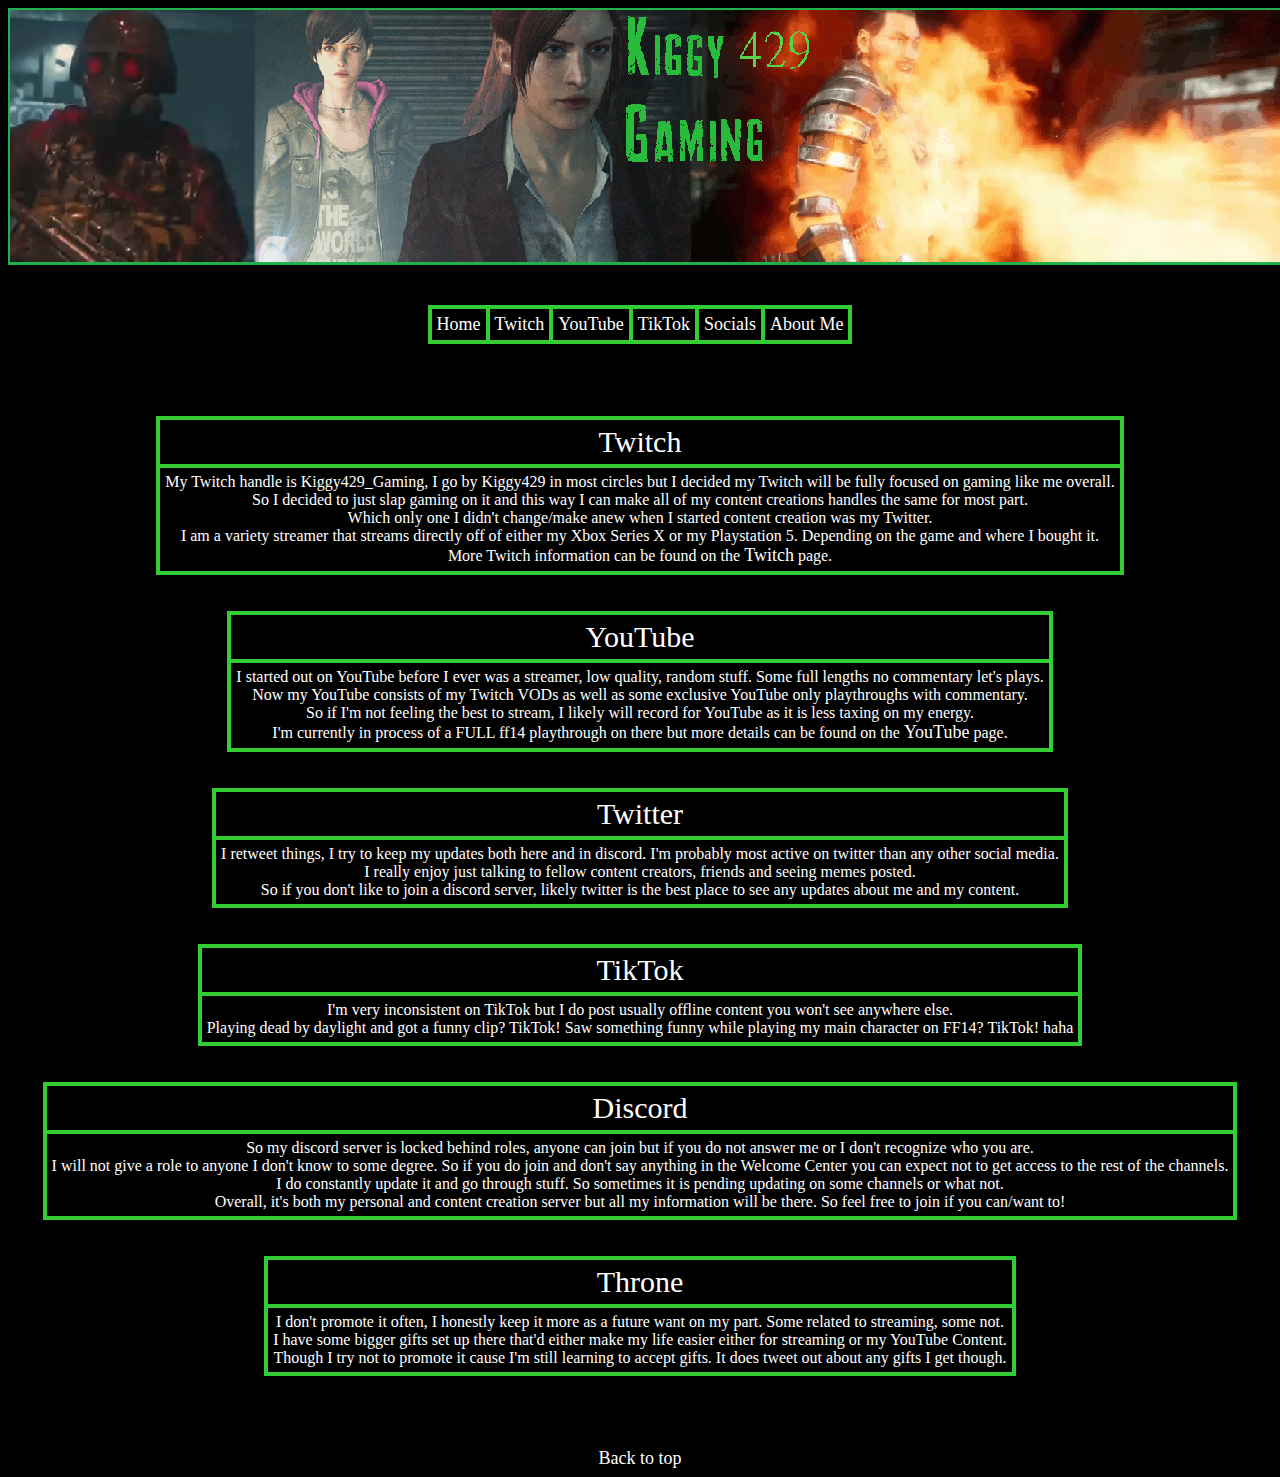
<file: Socials.html>
<!DOCTYPE html>
<html>
<head>

<title>Kiggy429_Gaming - Socials</title>
<link rel="icon" type="image/x-icon" href="/images/Kiggy429GamingChurroArts.png?">
<link rel="stylesheet" href="/CSS/masterstyle.css">
</head>
<body>
<a id="top"></a>
<center><img src="/images/KiggyBanner.png"></center>
<br /> <br />
<center>
<table>
  <tr>
    <td><a href="/index.html">Home</a></td>
    <td><a href="/Twitch.html">Twitch</a></td>
    <td><a href="/YouTube.html">YouTube</a></td>
    <td><a href="/TikTok.html">TikTok</a></td>
    <td><a href="#top">Socials</a></td>
    <td><a href="/AboutMe.html">About Me</a></td>
  </tr>
</table>
</center>
<br /> <br /><br /> <br />

<center><table>
 <tr>
  <td><center><a href="https://www.twitch.tv/kiggy429_gaming" target="_blank" style="font-size:30px">Twitch</a></center></td>
  </tr>
  <tr>
  <td><center>My Twitch handle is Kiggy429_Gaming, I go by Kiggy429 in most circles but I decided my Twitch will be fully focused on gaming like me overall. <br />
    So I decided to just slap gaming on it and this way I can make all of my content creations handles the same for most part.<br />
    Which only one I didn't change/make anew when I started content creation was my Twitter. <br />
    I am a variety streamer that streams directly off of either my Xbox Series X or my Playstation 5. Depending on the game and where I bought it.<br />
    More Twitch information can be found on the <a href="/Twitch.html">Twitch</a> page.</center></td>
 </tr>
</table></center><br /><br />


<center><table>
 <tr>
  <td style="font-size:30px"><center><a href="https://www.youtube.com/@kiggy429_gaming" target="_blank"  style="font-size:30px">YouTube</a></center></td>
  </tr>
  <tr>
  <td><center>I started out on YouTube before I ever was a streamer, low quality, random stuff. Some full lengths no commentary let's plays.<br />
Now my YouTube consists of my Twitch VODs as well as some exclusive YouTube only playthroughs with commentary.<br />
So if I'm not feeling the best to stream, I likely will record for YouTube as it is less taxing on my energy.<br />
I'm currently in process of a FULL ff14 playthrough on there but more details can be found on the <a href="/YouTube.html">YouTube</a> page.</center></td>
 </tr>
</table></center><br /><br />


<center><table>
 <tr>
  <td style="font-size:30px"><center><a href="https://www.twitter.com/kiggy429" target="_blank"  style="font-size:30px">Twitter</a></center></td>
  </tr>
  <tr>
  <td><center>I retweet things, I try to keep my updates both here and in discord. I'm probably most active on twitter than any other social media.<br />
I really enjoy just talking to fellow content creators, friends and seeing memes posted.<br />
So if you don't like to join a discord server, likely twitter is the best place to see any updates about me and my content.</center></td>
 </tr>
</table></center><br /><br />


<center><table>
 <tr>
  <td style="font-size:30px"><center><a href="https://www.tiktok.com/@kiggy429_gaming" target="_blank"  style="font-size:30px">TikTok</a></center></td>
  </tr>
  <tr>
  <td><center>I'm very inconsistent on TikTok but I do post usually offline content you won't see anywhere else.<br />
Playing dead by daylight and got a funny clip? TikTok! Saw something funny while playing my main character on FF14? TikTok! haha</center></td>
 </tr>
</table></center><br /><br />


<center><table>
  <tr>
   <td style="font-size:30px"><center><a href="https://discord.com/invite/MNhZfB4tBV" target="_blank"  style="font-size:30px">Discord</a></center></td>
   </tr>
   <tr>
   <td><center>So my discord server is locked behind roles, anyone can join but if you do not answer me or I don't recognize who you are.<br />
 I will not give a role to anyone I don't know to some degree. So if you do join and don't say anything in the Welcome Center you can expect not to get access to the rest of the channels.<br />
 I do constantly update it and go through stuff. So sometimes it is pending updating on some channels or what not.<br />
 Overall, it's both my personal and content creation server but all my information will be there. So feel free to join if you can/want to!</center></td>
  </tr>
 </table></center><br /><br />

 <center><table>
  <tr>
   <td style="font-size:30px"><center><a href="https://throne.com/kiggy429_gaming/wishlist" target="_blank"  style="font-size:30px">Throne</a></center></td>
   </tr>
   <tr>
   <td><center>I don't promote it often, I honestly keep it more as a future want on my part. Some related to streaming, some not.<br />
  I have some bigger gifts set up there that'd either make my life easier either for streaming or my YouTube Content.<br />
  Though I try not to promote it cause I'm still learning to accept gifts. It does tweet out about any gifts I get though.</center></td>
  </tr>
 </table></center><br /><br />

<br /><br />
<center><a href="#top">Back to top</a></center>
</body>
</html>
</file>
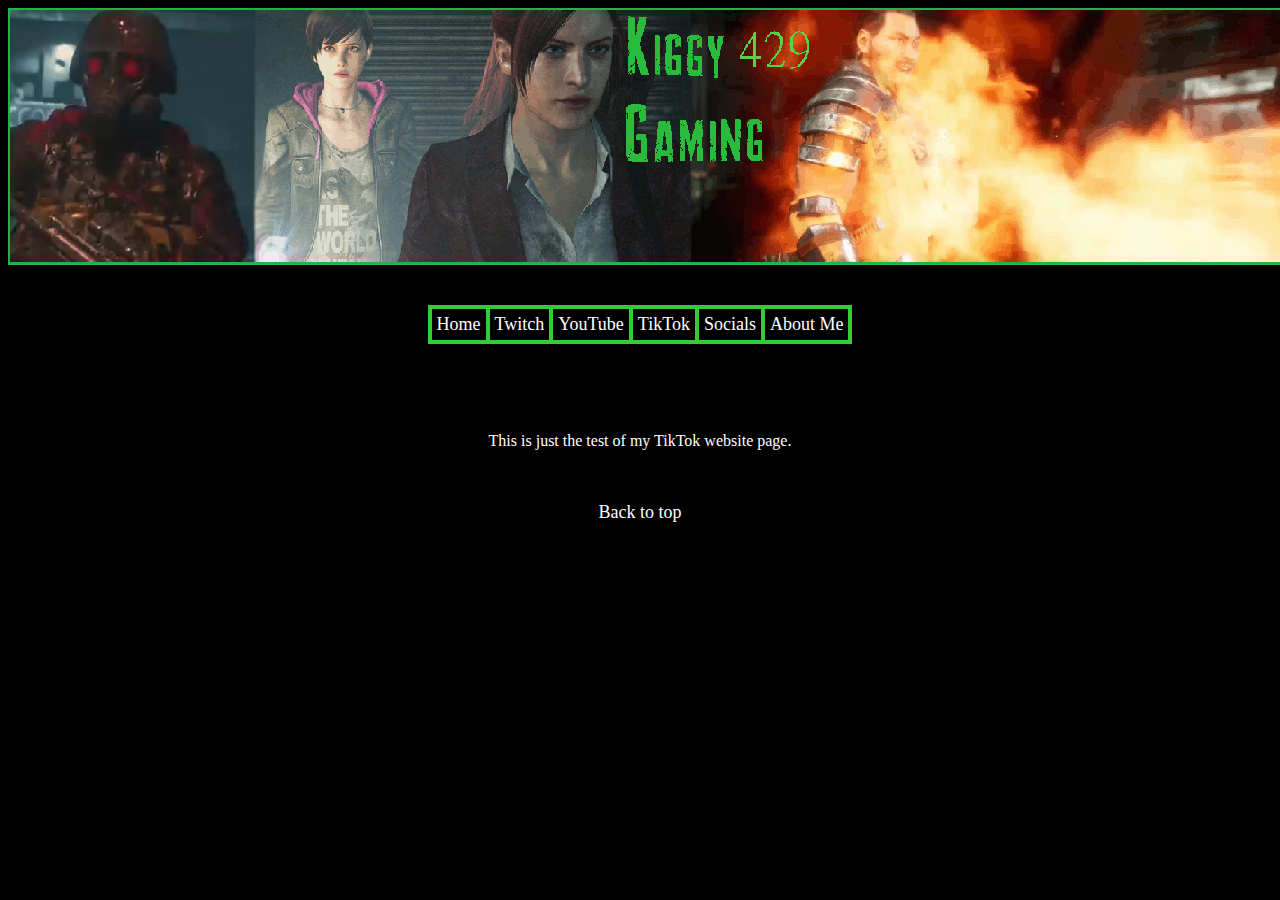
<file: TikTok.html>
<!DOCTYPE html>
<html>
<head>

<title>Kiggy429_Gaming - TikTok</title>
<link rel="icon" type="image/x-icon" href="/images/Kiggy429GamingChurroArts.png?">
<link rel="stylesheet" href="/CSS/masterstyle.css">
</head>
<body>
<a id="top"></a>
<center><img src="/images/KiggyBanner.png"></center>
<br /> <br />
<center>
<table>
  <tr>
    <td><a href="/index.html">Home</a></td>
    <td><a href="/Twitch.html">Twitch</a></td>
    <td><a href="/YouTube.html">YouTube</a></td>
    <td><a href="#top">TikTok</a></td>
    <td><a href="/Socials.html">Socials</a></td>
    <td><a href="/AboutMe.html">About Me</a></td>
  </tr>
</table>
</center>
<br /> <br /><br /> <br />

<center><p>This is just the test of my TikTok website page.</p></center><br /><br />
<center><a href="#top">Back to top</a></center>
</body>
</html>
</file>
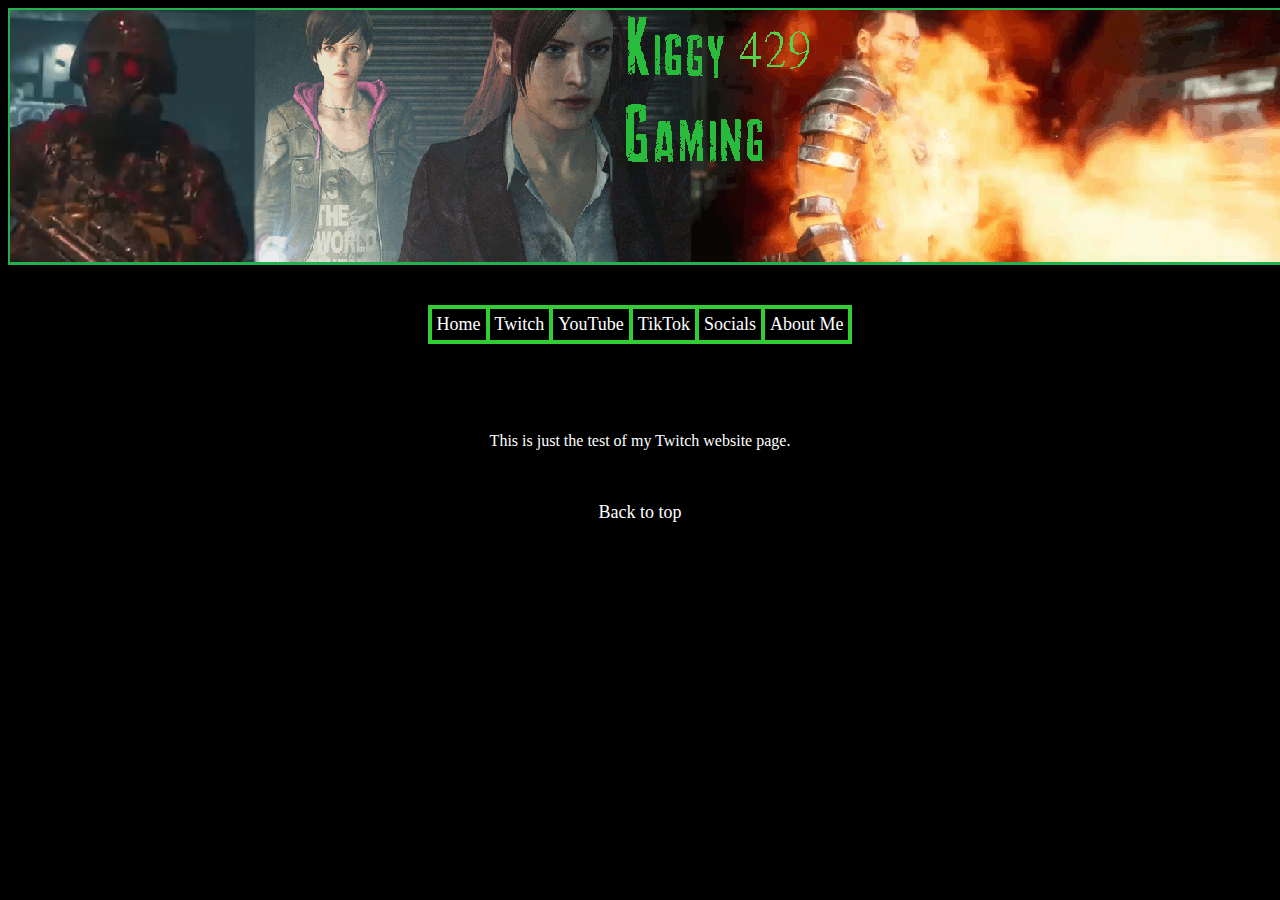
<file: Twitch.html>
<!DOCTYPE html>
<html>
<head>

<title>Kiggy429_Gaming - Twitch</title>
<link rel="icon" type="image/x-icon" href="/images/Kiggy429GamingChurroArts.png?">
<link rel="stylesheet" href="/CSS/masterstyle.css">
</head>
<body>
<a id="top"></a>
<center><img src="/images/KiggyBanner.png"></center>
<br /> <br />
<center>
<table>
  <tr>
    <td><a href="/index.html">Home</a></td>
    <td><a href="#top">Twitch</a></td>
    <td><a href="/YouTube.html">YouTube</a></td>
    <td><a href="/TikTok.html">TikTok</a></td>
    <td><a href="/Socials.html">Socials</a></td>
    <td><a href="/AboutMe.html">About Me</a></td>
  </tr>
</table>
</center>
<br /> <br /><br /> <br />

<center><p>This is just the test of my Twitch website page.</p></center><br /><br />
<center><a href="#top">Back to top</a></center>
</body>
</html>
</file>
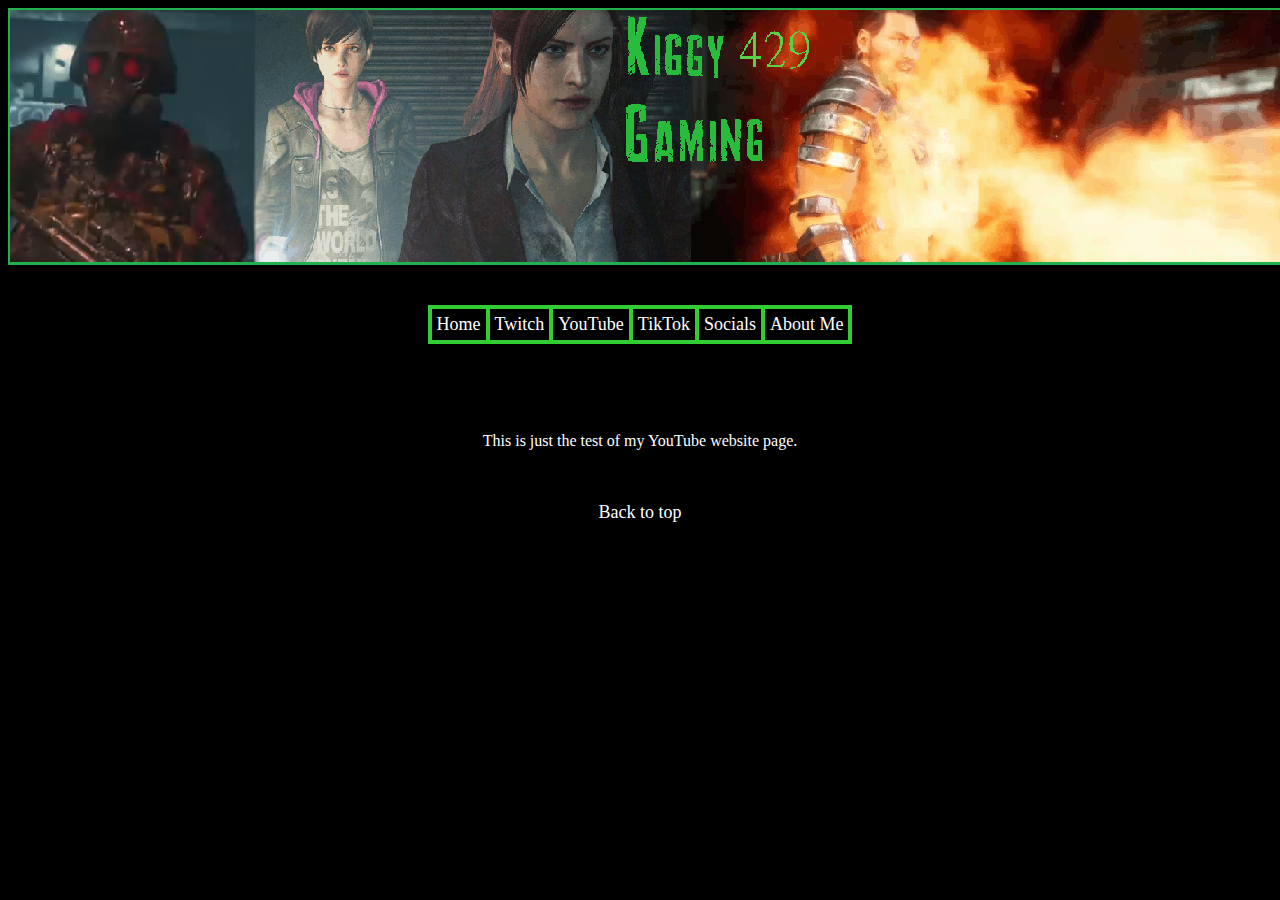
<file: YouTube.html>
<!DOCTYPE html>
<html>
<head>

<title>Kiggy429_Gaming - YouTube</title>
<link rel="icon" type="image/x-icon" href="/images/Kiggy429GamingChurroArts.png?">
<link rel="stylesheet" href="/CSS/masterstyle.css">
</head>
<body>
<a id="top"></a>
<center><img src="/images/KiggyBanner.png"></center>
<br /> <br />
<center>
<table>
  <tr>
    <td><a href="/index.html">Home</a></td>
    <td><a href="/Twitch.html">Twitch</a></td>
    <td><a href="#top">YouTube</a></td>
    <td><a href="/TikTok.html">TikTok</a></td>
    <td><a href="/Socials.html">Socials</a></td>
    <td><a href="/AboutMe.html">About Me</a></td>
  </tr>
</table>
</center>
<br /> <br /><br /> <br />

<center><p>This is just the test of my YouTube website page.</p></center><br /><br />
<center><a href="#top">Back to top</a></center>
</body>
</html>
</file>
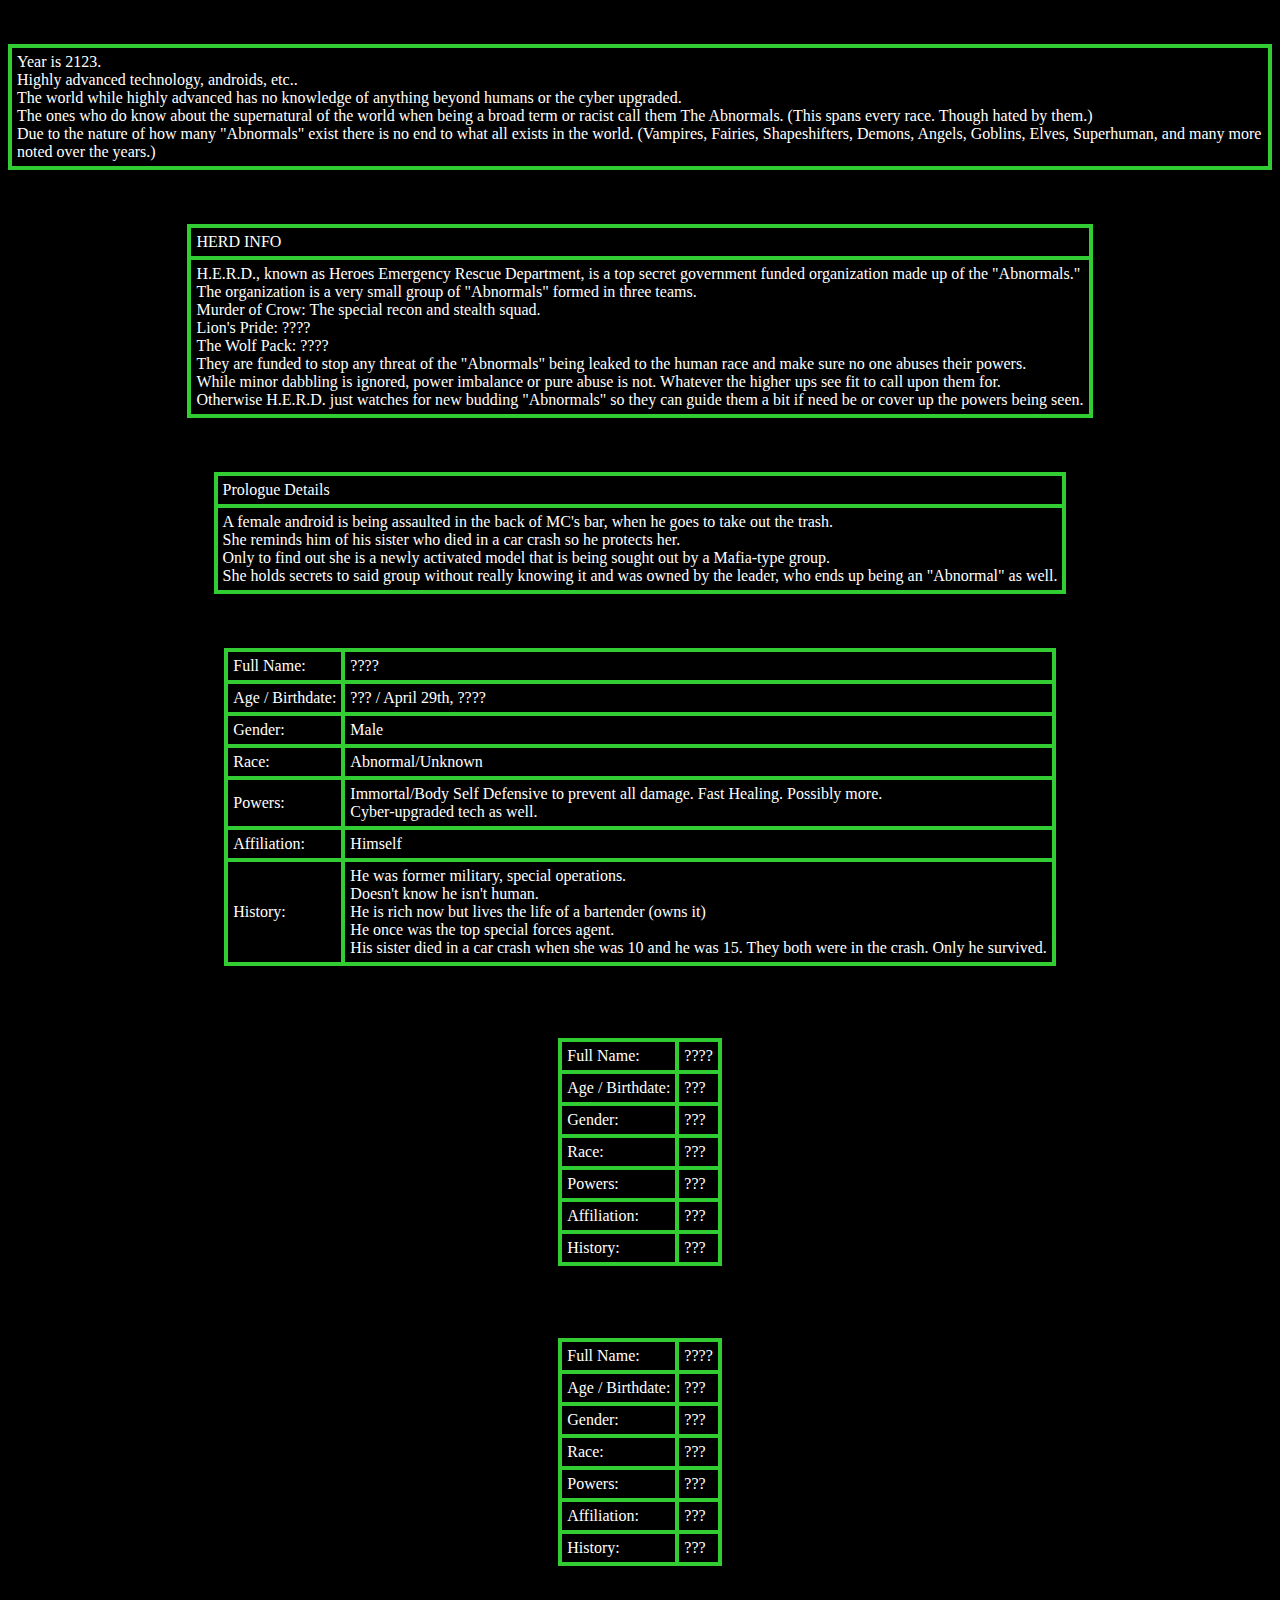
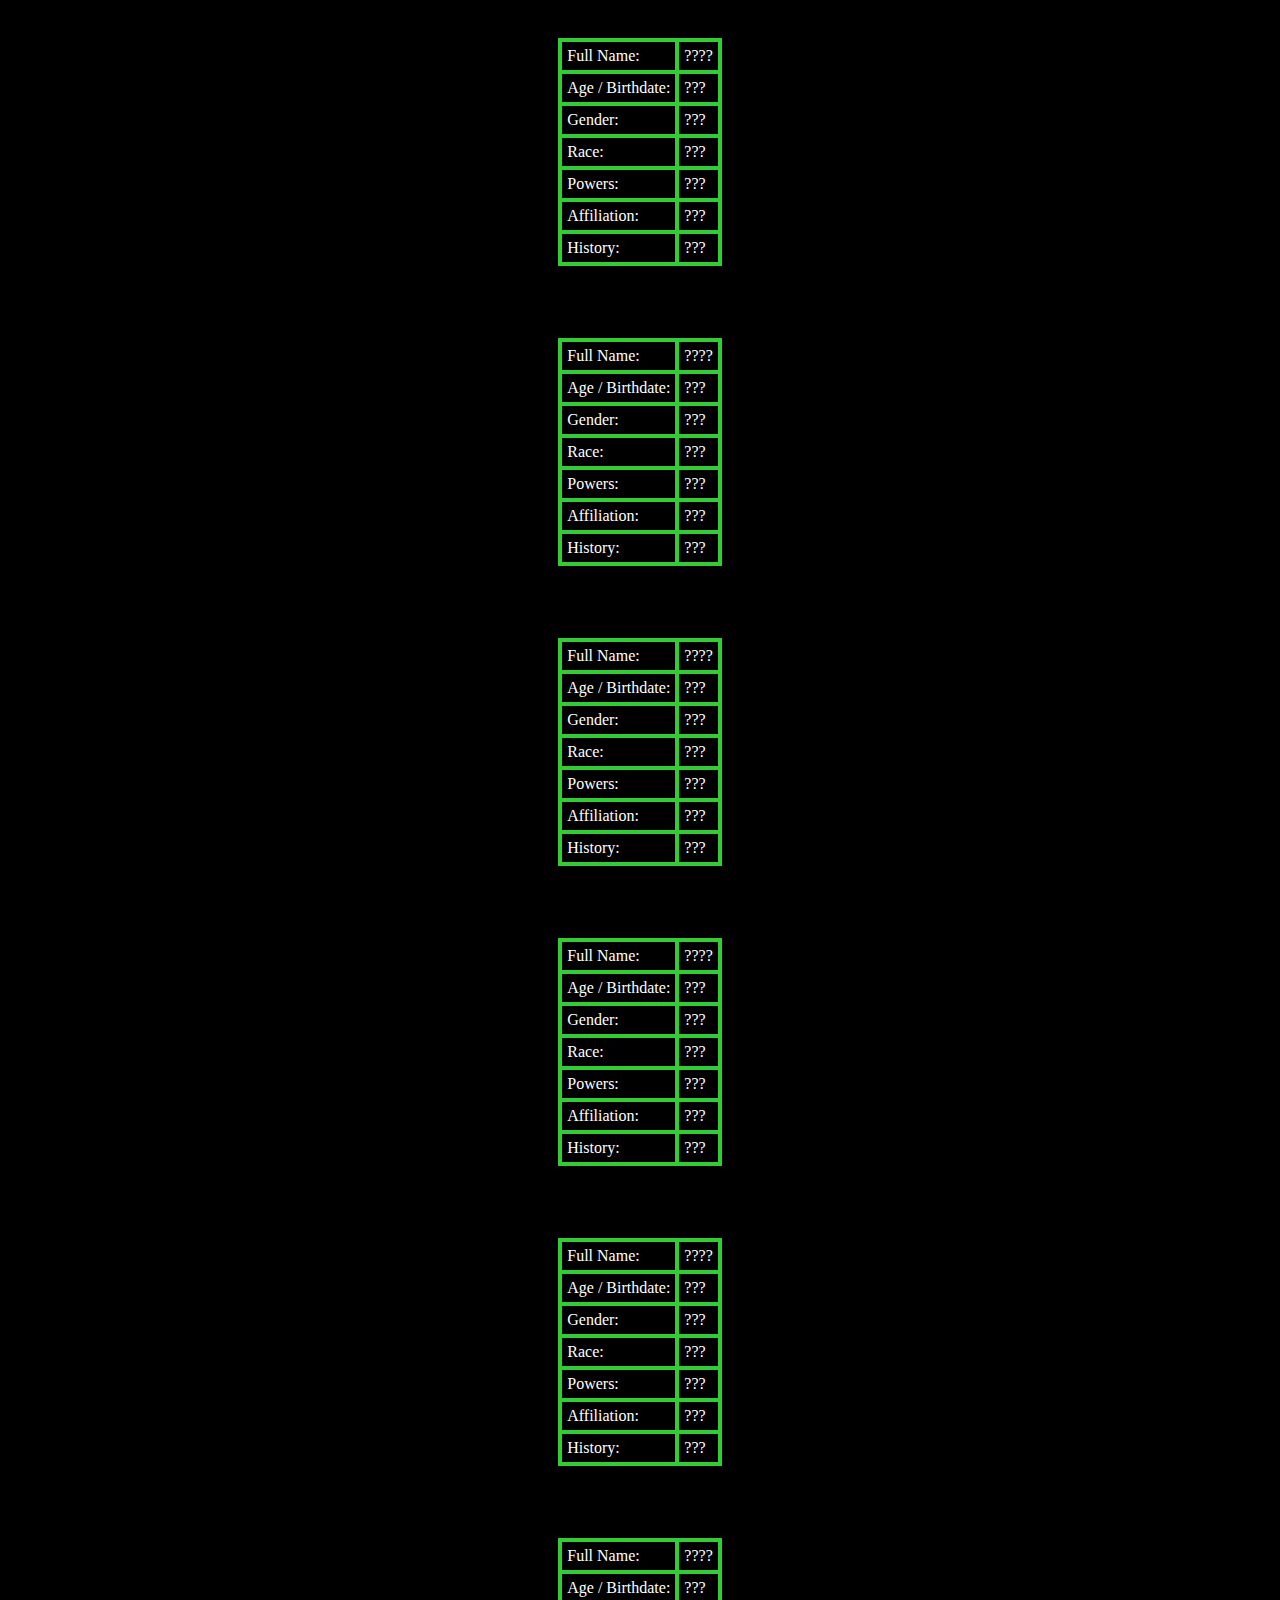
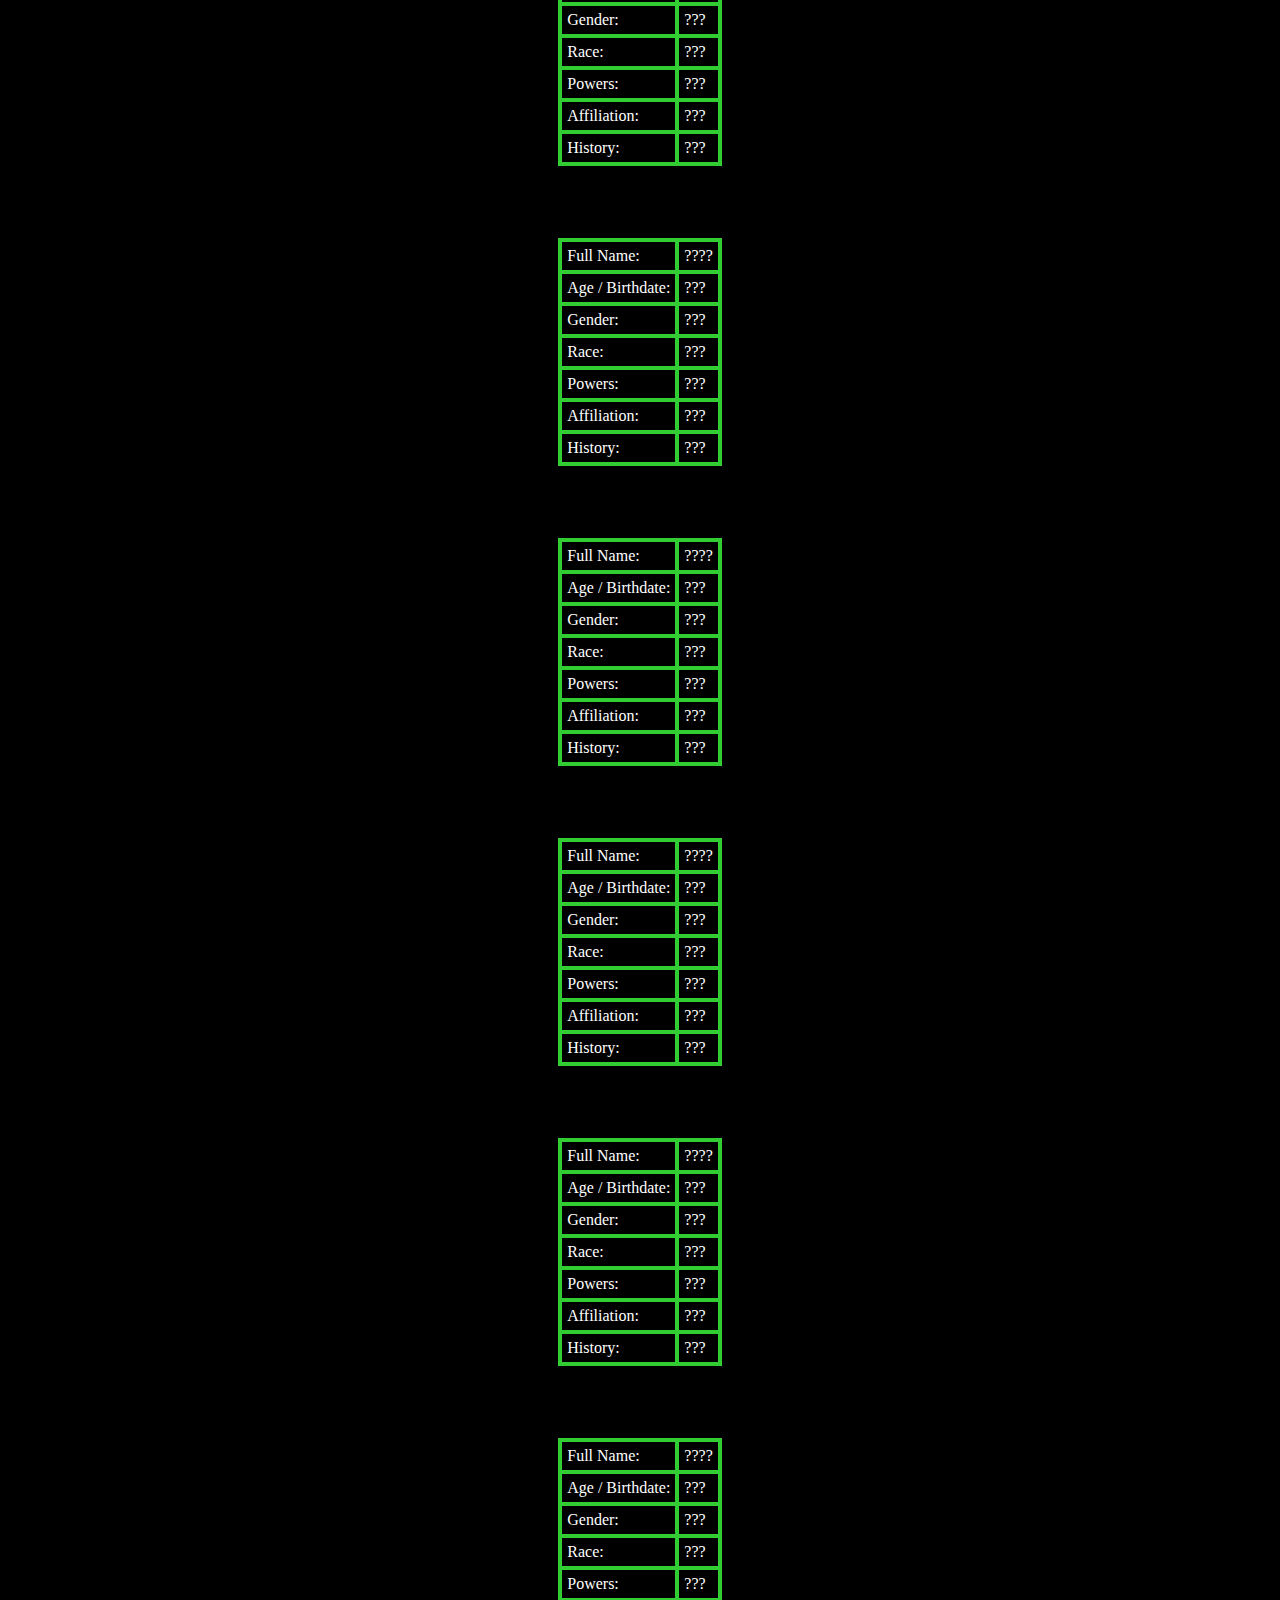
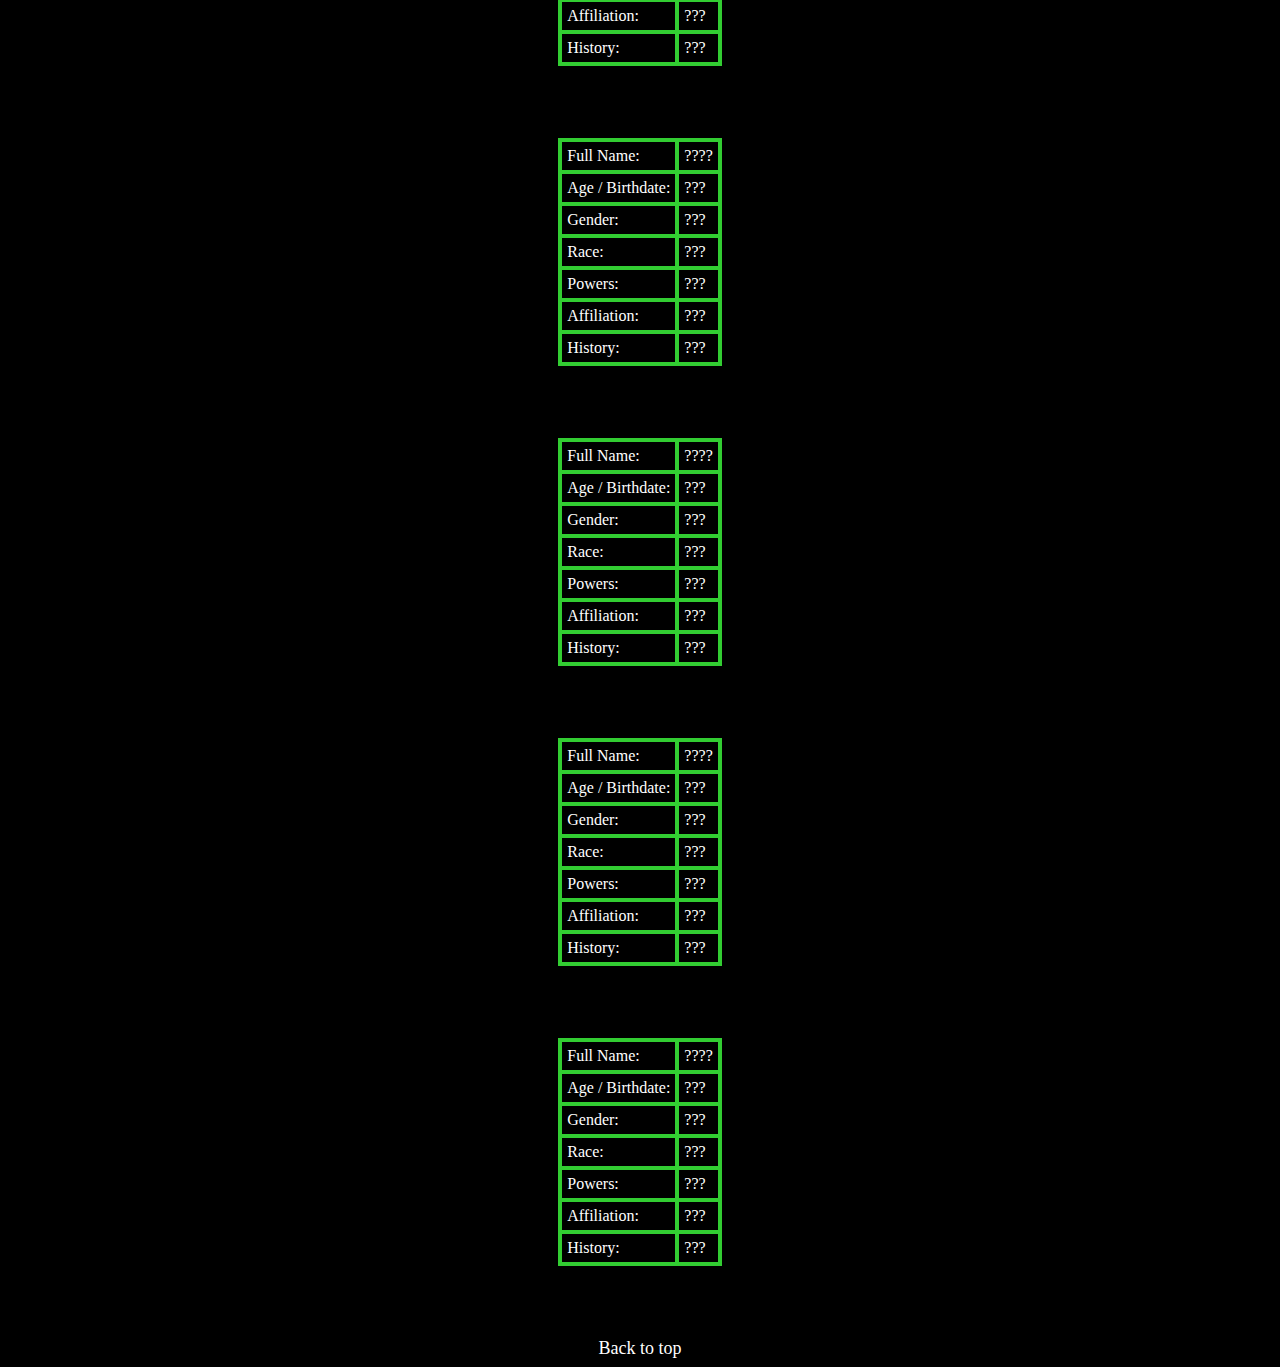
<file: Hidden/HERD Story Info/HERDSTORYINFO.html>
<!DOCTYPE html>
<html>
<head>

<title>Kiggy429_Gaming - YOU SHOULDN'T BE HERE</title>
<link rel="icon" type="image/x-icon" href="/images/Kiggy429GamingChurroArts.png?">
<link rel="stylesheet" href="/CSS/masterstyle.css">
</head>
<body>
<a id="top"></a>
<br /> <br />


<center><table><tr><td>
  Year is 2123.<br />
  Highly advanced technology, androids, etc..<br />
  The world while highly advanced has no knowledge of anything beyond humans or the cyber upgraded.<br />
  The ones who do know about the supernatural of the world when being a broad term or racist call them The Abnormals. (This spans every race. Though hated by them.)<br />
  Due to the nature of how many "Abnormals" exist there is no end to what all exists in the world. (Vampires, Fairies, Shapeshifters, Demons, Angels, Goblins, Elves, Superhuman, and many more noted over the years.)<br />
  </td></tr></table></center><br /><br /><br />


  <center><table><tr><td>HERD INFO</td></tr>
  <tr><td>H.E.R.D., known as Heroes Emergency Rescue Department, is a top secret government funded organization made up of the "Abnormals."<br />
  The organization is a very small group of "Abnormals" formed in three teams.<br />
  Murder of Crow: The special recon and stealth squad.<br />
  Lion's Pride: ????<br />
  The Wolf Pack: ????<br />
  They are funded to stop any threat of the "Abnormals" being leaked to the human race and make sure no one abuses their powers.<br />
  While minor dabbling is ignored, power imbalance or pure abuse is not. Whatever the higher ups see fit to call upon them for.<br />
  Otherwise H.E.R.D. just watches for new budding "Abnormals" so they can guide them a bit if need be or cover up the powers being seen.
  </td></tr></table></center><br /><br /><br />


  <center><table><tr><td>Prologue Details</td></tr>
    <tr><td>A female android is being assaulted in the back of MC's bar, when he goes to take out the trash.<br />
    She reminds him of his sister who died in a car crash so he protects her.<br />
    Only to find out she is a newly activated model that is being sought out by a Mafia-type group.<br />
    She holds secrets to said group without really knowing it and was owned by the leader, who ends up being an "Abnormal" as well.</td></tr></table></center><br /><br /><br />


<center>
    <table>
        <tr>
         <td>Full Name:</td>
         <td>????</td>
        </tr>
        
          <tr>
         <td>Age / Birthdate:</td>
         <td>??? / April 29th, ????</td>
        </tr>
        
          <tr>
         <td>Gender:</td>
         <td>Male</td>
        </tr>
        
          <tr>
         <td>Race:</td>
         <td>Abnormal/Unknown</td>
        </tr>
        
          <tr>
         <td>Powers:</td>
         <td>Immortal/Body Self Defensive to prevent all damage. Fast Healing. Possibly more.<br />
        Cyber-upgraded tech as well.</td>
        </tr>
        
          <tr>
         <td>Affiliation:</td>
         <td>Himself</td>
        </tr>
        
          <tr>
         <td>History:</td>
         <td>He was former military, special operations.<br />
             Doesn't know he isn't human.<br />
             He is rich now but lives the life of a bartender (owns it)<br />
             He once was the top special forces agent.<br />
             His sister died in a car crash when she was 10 and he was 15. They both were in the crash. Only he survived.
          </td>
        </tr>
      </table>
</center>
<br /> <br /><br /> <br />

<center>
    <table>
        <tr>
         <td>Full Name:</td>
         <td>????</td>
        </tr>
        
          <tr>
         <td>Age / Birthdate:</td>
         <td>???</td>
        </tr>
        
          <tr>
         <td>Gender:</td>
         <td>???</td>
        </tr>
        
          <tr>
         <td>Race:</td>
         <td>???</td>
        </tr>
        
          <tr>
         <td>Powers:</td>
         <td>???</td>
        </tr>
        
          <tr>
         <td>Affiliation:</td>
         <td>???</td>
        </tr>
        
          <tr>
         <td>History:</td>
         <td>???</td>
        </tr>
      </table>
</center>
<br /> <br /><br /> <br />


<center>
    <table>
        <tr>
         <td>Full Name:</td>
         <td>????</td>
        </tr>
        
          <tr>
         <td>Age / Birthdate:</td>
         <td>???</td>
        </tr>
        
          <tr>
         <td>Gender:</td>
         <td>???</td>
        </tr>
        
          <tr>
         <td>Race:</td>
         <td>???</td>
        </tr>
        
          <tr>
         <td>Powers:</td>
         <td>???</td>
        </tr>
        
          <tr>
         <td>Affiliation:</td>
         <td>???</td>
        </tr>
        
          <tr>
         <td>History:</td>
         <td>???</td>
        </tr>
      </table>
</center>
<br /> <br /><br /> <br />


<center>
    <table>
        <tr>
         <td>Full Name:</td>
         <td>????</td>
        </tr>
        
          <tr>
         <td>Age / Birthdate:</td>
         <td>???</td>
        </tr>
        
          <tr>
         <td>Gender:</td>
         <td>???</td>
        </tr>
        
          <tr>
         <td>Race:</td>
         <td>???</td>
        </tr>
        
          <tr>
         <td>Powers:</td>
         <td>???</td>
        </tr>
        
          <tr>
         <td>Affiliation:</td>
         <td>???</td>
        </tr>
        
          <tr>
         <td>History:</td>
         <td>???</td>
        </tr>
      </table>
</center>
<br /> <br /><br /> <br />


<center>
    <table>
        <tr>
         <td>Full Name:</td>
         <td>????</td>
        </tr>
        
          <tr>
         <td>Age / Birthdate:</td>
         <td>???</td>
        </tr>
        
          <tr>
         <td>Gender:</td>
         <td>???</td>
        </tr>
        
          <tr>
         <td>Race:</td>
         <td>???</td>
        </tr>
        
          <tr>
         <td>Powers:</td>
         <td>???</td>
        </tr>
        
          <tr>
         <td>Affiliation:</td>
         <td>???</td>
        </tr>
        
          <tr>
         <td>History:</td>
         <td>???</td>
        </tr>
      </table>
</center>
<br /> <br /><br /> <br />


<center>
    <table>
        <tr>
         <td>Full Name:</td>
         <td>????</td>
        </tr>
        
          <tr>
         <td>Age / Birthdate:</td>
         <td>???</td>
        </tr>
        
          <tr>
         <td>Gender:</td>
         <td>???</td>
        </tr>
        
          <tr>
         <td>Race:</td>
         <td>???</td>
        </tr>
        
          <tr>
         <td>Powers:</td>
         <td>???</td>
        </tr>
        
          <tr>
         <td>Affiliation:</td>
         <td>???</td>
        </tr>
        
          <tr>
         <td>History:</td>
         <td>???</td>
        </tr>
      </table>
</center>
<br /> <br /><br /> <br />


<center>
    <table>
        <tr>
         <td>Full Name:</td>
         <td>????</td>
        </tr>
        
          <tr>
         <td>Age / Birthdate:</td>
         <td>???</td>
        </tr>
        
          <tr>
         <td>Gender:</td>
         <td>???</td>
        </tr>
        
          <tr>
         <td>Race:</td>
         <td>???</td>
        </tr>
        
          <tr>
         <td>Powers:</td>
         <td>???</td>
        </tr>
        
          <tr>
         <td>Affiliation:</td>
         <td>???</td>
        </tr>
        
          <tr>
         <td>History:</td>
         <td>???</td>
        </tr>
      </table>
</center>
<br /> <br /><br /> <br />


<center>
    <table>
        <tr>
         <td>Full Name:</td>
         <td>????</td>
        </tr>
        
          <tr>
         <td>Age / Birthdate:</td>
         <td>???</td>
        </tr>
        
          <tr>
         <td>Gender:</td>
         <td>???</td>
        </tr>
        
          <tr>
         <td>Race:</td>
         <td>???</td>
        </tr>
        
          <tr>
         <td>Powers:</td>
         <td>???</td>
        </tr>
        
          <tr>
         <td>Affiliation:</td>
         <td>???</td>
        </tr>
        
          <tr>
         <td>History:</td>
         <td>???</td>
        </tr>
      </table>
</center>
<br /> <br /><br /> <br />


<center>
    <table>
        <tr>
         <td>Full Name:</td>
         <td>????</td>
        </tr>
        
          <tr>
         <td>Age / Birthdate:</td>
         <td>???</td>
        </tr>
        
          <tr>
         <td>Gender:</td>
         <td>???</td>
        </tr>
        
          <tr>
         <td>Race:</td>
         <td>???</td>
        </tr>
        
          <tr>
         <td>Powers:</td>
         <td>???</td>
        </tr>
        
          <tr>
         <td>Affiliation:</td>
         <td>???</td>
        </tr>
        
          <tr>
         <td>History:</td>
         <td>???</td>
        </tr>
      </table>
</center>
<br /> <br /><br /> <br />


<center>
    <table>
        <tr>
         <td>Full Name:</td>
         <td>????</td>
        </tr>
        
          <tr>
         <td>Age / Birthdate:</td>
         <td>???</td>
        </tr>
        
          <tr>
         <td>Gender:</td>
         <td>???</td>
        </tr>
        
          <tr>
         <td>Race:</td>
         <td>???</td>
        </tr>
        
          <tr>
         <td>Powers:</td>
         <td>???</td>
        </tr>
        
          <tr>
         <td>Affiliation:</td>
         <td>???</td>
        </tr>
        
          <tr>
         <td>History:</td>
         <td>???</td>
        </tr>
      </table>
</center>
<br /> <br /><br /> <br />


<center>
    <table>
        <tr>
         <td>Full Name:</td>
         <td>????</td>
        </tr>
        
          <tr>
         <td>Age / Birthdate:</td>
         <td>???</td>
        </tr>
        
          <tr>
         <td>Gender:</td>
         <td>???</td>
        </tr>
        
          <tr>
         <td>Race:</td>
         <td>???</td>
        </tr>
        
          <tr>
         <td>Powers:</td>
         <td>???</td>
        </tr>
        
          <tr>
         <td>Affiliation:</td>
         <td>???</td>
        </tr>
        
          <tr>
         <td>History:</td>
         <td>???</td>
        </tr>
      </table>
</center>
<br /> <br /><br /> <br />


<center>
    <table>
        <tr>
         <td>Full Name:</td>
         <td>????</td>
        </tr>
        
          <tr>
         <td>Age / Birthdate:</td>
         <td>???</td>
        </tr>
        
          <tr>
         <td>Gender:</td>
         <td>???</td>
        </tr>
        
          <tr>
         <td>Race:</td>
         <td>???</td>
        </tr>
        
          <tr>
         <td>Powers:</td>
         <td>???</td>
        </tr>
        
          <tr>
         <td>Affiliation:</td>
         <td>???</td>
        </tr>
        
          <tr>
         <td>History:</td>
         <td>???</td>
        </tr>
      </table>
</center>
<br /> <br /><br /> <br />


<center>
    <table>
        <tr>
         <td>Full Name:</td>
         <td>????</td>
        </tr>
        
          <tr>
         <td>Age / Birthdate:</td>
         <td>???</td>
        </tr>
        
          <tr>
         <td>Gender:</td>
         <td>???</td>
        </tr>
        
          <tr>
         <td>Race:</td>
         <td>???</td>
        </tr>
        
          <tr>
         <td>Powers:</td>
         <td>???</td>
        </tr>
        
          <tr>
         <td>Affiliation:</td>
         <td>???</td>
        </tr>
        
          <tr>
         <td>History:</td>
         <td>???</td>
        </tr>
      </table>
</center>
<br /> <br /><br /> <br />


<center>
    <table>
        <tr>
         <td>Full Name:</td>
         <td>????</td>
        </tr>
        
          <tr>
         <td>Age / Birthdate:</td>
         <td>???</td>
        </tr>
        
          <tr>
         <td>Gender:</td>
         <td>???</td>
        </tr>
        
          <tr>
         <td>Race:</td>
         <td>???</td>
        </tr>
        
          <tr>
         <td>Powers:</td>
         <td>???</td>
        </tr>
        
          <tr>
         <td>Affiliation:</td>
         <td>???</td>
        </tr>
        
          <tr>
         <td>History:</td>
         <td>???</td>
        </tr>
      </table>
</center>
<br /> <br /><br /> <br />


<center>
    <table>
        <tr>
         <td>Full Name:</td>
         <td>????</td>
        </tr>
        
          <tr>
         <td>Age / Birthdate:</td>
         <td>???</td>
        </tr>
        
          <tr>
         <td>Gender:</td>
         <td>???</td>
        </tr>
        
          <tr>
         <td>Race:</td>
         <td>???</td>
        </tr>
        
          <tr>
         <td>Powers:</td>
         <td>???</td>
        </tr>
        
          <tr>
         <td>Affiliation:</td>
         <td>???</td>
        </tr>
        
          <tr>
         <td>History:</td>
         <td>???</td>
        </tr>
      </table>
</center>
<br /> <br /><br /> <br />


<center>
    <table>
        <tr>
         <td>Full Name:</td>
         <td>????</td>
        </tr>
        
          <tr>
         <td>Age / Birthdate:</td>
         <td>???</td>
        </tr>
        
          <tr>
         <td>Gender:</td>
         <td>???</td>
        </tr>
        
          <tr>
         <td>Race:</td>
         <td>???</td>
        </tr>
        
          <tr>
         <td>Powers:</td>
         <td>???</td>
        </tr>
        
          <tr>
         <td>Affiliation:</td>
         <td>???</td>
        </tr>
        
          <tr>
         <td>History:</td>
         <td>???</td>
        </tr>
      </table>
</center>
<br /> <br /><br /> <br />


<center>
    <table>
        <tr>
         <td>Full Name:</td>
         <td>????</td>
        </tr>
        
          <tr>
         <td>Age / Birthdate:</td>
         <td>???</td>
        </tr>
        
          <tr>
         <td>Gender:</td>
         <td>???</td>
        </tr>
        
          <tr>
         <td>Race:</td>
         <td>???</td>
        </tr>
        
          <tr>
         <td>Powers:</td>
         <td>???</td>
        </tr>
        
          <tr>
         <td>Affiliation:</td>
         <td>???</td>
        </tr>
        
          <tr>
         <td>History:</td>
         <td>???</td>
        </tr>
      </table>
</center>
<br /> <br /><br /> <br />


<center>
    <table>
        <tr>
         <td>Full Name:</td>
         <td>????</td>
        </tr>
        
          <tr>
         <td>Age / Birthdate:</td>
         <td>???</td>
        </tr>
        
          <tr>
         <td>Gender:</td>
         <td>???</td>
        </tr>
        
          <tr>
         <td>Race:</td>
         <td>???</td>
        </tr>
        
          <tr>
         <td>Powers:</td>
         <td>???</td>
        </tr>
        
          <tr>
         <td>Affiliation:</td>
         <td>???</td>
        </tr>
        
          <tr>
         <td>History:</td>
         <td>???</td>
        </tr>
      </table>
</center>
<br /> <br /><br /> <br />
<center><a href="#top">Back to top</a></center>
</body>
</html>
</file>
<file: CSS/masterstyle.css>
body {
  background-color: #000000;
  color: #FFFFFF;
  font-size: 16px;
}

table, th, td {
  border: 4px solid limegreen;
  border-collapse: collapse;
}

th, td {
  padding: 5px;
}

/* unvisited link */
a:link {
  color: white;
  text-decoration: none;
  font-size: 18px;
}

/* visited link */
a:visited {
  color: white;
  text-decoration: none;
  font-size: 18px;
}

/* mouse over link */
a:hover {
  color: limegreen;
  text-decoration: none;
  font-size: 18px;
}

/* selected link */
a:active {
  color: hotpink;
  text-decoration: none;
  font-size: 18px;
}
</file>
